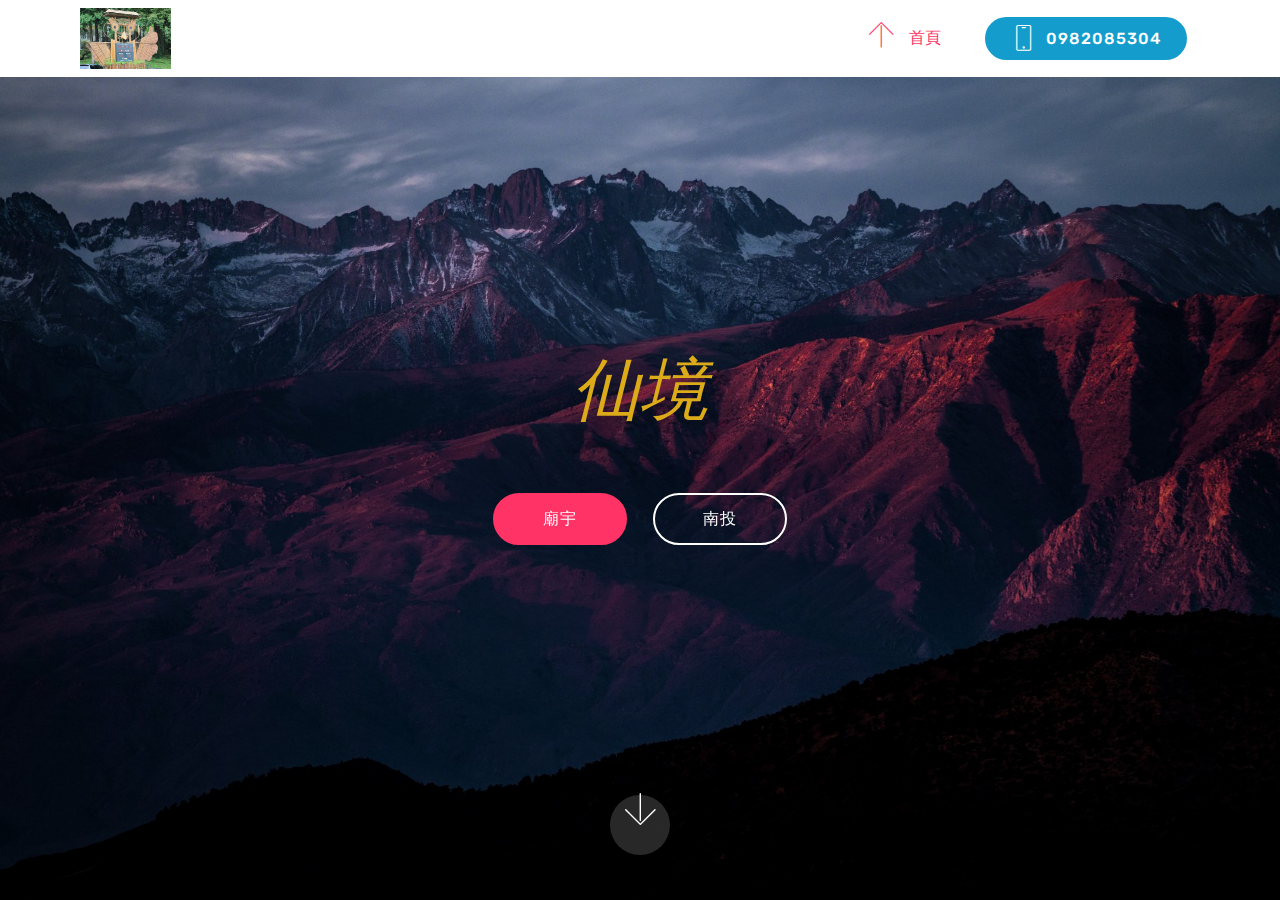
<file: index.html>
<!DOCTYPE html>
<html>
<head>
  <!-- Site made with Mobirise Website Builder v4.3.4, https://mobirise.com -->
  <meta charset="UTF-8">
  <meta http-equiv="X-UA-Compatible" content="IE=edge">
  <meta name="generator" content="Mobirise v4.3.4, mobirise.com">
  <meta name="viewport" content="width=device-width, initial-scale=1">
  <link rel="shortcut icon" href="assets/images/img-456-2736x1824.jpg" type="image/x-icon">
  <meta name="description" content="">
  <title>Home</title>
  <link rel="stylesheet" href="assets/web/assets/mobirise-icons/mobirise-icons.css">
  <link rel="stylesheet" href="assets/tether/tether.min.css">
  <link rel="stylesheet" href="assets/bootstrap/css/bootstrap.min.css">
  <link rel="stylesheet" href="assets/bootstrap/css/bootstrap-grid.min.css">
  <link rel="stylesheet" href="assets/bootstrap/css/bootstrap-reboot.min.css">
  <link rel="stylesheet" href="assets/dropdown/css/style.css">
  <link rel="stylesheet" href="assets/theme/css/style.css">
  <link rel="stylesheet" href="assets/mobirise/css/mbr-additional.css" type="text/css">
  
  
  
</head>
<body>
<section class="menu cid-qy2MyY9JAY" once="menu" id="menu2-p" data-rv-view="201">

    

    <nav class="navbar navbar-expand beta-menu navbar-dropdown align-items-center navbar-fixed-top navbar-toggleable-sm">
        <button class="navbar-toggler navbar-toggler-right" type="button" data-toggle="collapse" data-target="#navbarSupportedContent" aria-controls="navbarSupportedContent" aria-expanded="false" aria-label="Toggle navigation">
            <div class="hamburger">
                <span></span>
                <span></span>
                <span></span>
                <span></span>
            </div>
        </button>
        <div class="menu-logo">
            <div class="navbar-brand">
                <span class="navbar-logo">
                    
                        <img src="assets/images/img-456-2736x1824.jpg" alt="Mobirise" title="" media-simple="true" style="height: 3.8rem;">
                    
                </span>
                
            </div>
        </div>
        <div class="collapse navbar-collapse" id="navbarSupportedContent">
            <ul class="navbar-nav nav-dropdown" data-app-modern-menu="true"><li class="nav-item">
                    <a class="nav-link link text-secondary display-4" href="index.html"><span class="mbri-up mbr-iconfont mbr-iconfont-btn"></span>&nbsp;首頁<br></a>
                </li><li class="nav-item">
                    <a class="nav-link link text-secondary display-4" href="https://mobirise.com"></a>
                </li></ul>
            <div class="navbar-buttons mbr-section-btn"><a class="btn btn-sm btn-primary display-4" href="tel:+1-234-567-8901">
                    <span class="btn-icon mbri-mobile mbr-iconfont mbr-iconfont-btn">
                    </span>0982085304<br></a></div>
        </div>
    </nav>
</section>

<section class="engine"><a href="https://mobirise.co/p">bootstrap navbar</a></section><section class="cid-qFSJJm8l6E mbr-fullscreen mbr-parallax-background" id="header2-18" data-rv-view="203">

    

    

    <div class="container align-center">
        <div class="row justify-content-md-center">
            <div class="mbr-white col-md-10">
                <h1 class="mbr-section-title mbr-bold pb-3 mbr-fonts-style display-1"><span style="font-weight: normal;"><em>仙境</em></span></h1>
                
                <p class="mbr-text pb-3 mbr-fonts-style display-5"></p>
                <div class="mbr-section-btn"><a class="btn btn-md btn-secondary display-4" href="page2.html#header4-1c">廟宇</a>
                    <a class="btn btn-md btn-white-outline display-4" href="page1.html#header3-1d">南投</a></div>
            </div>
        </div>
    </div>
    <div class="mbr-arrow hidden-sm-down" aria-hidden="true">
        <a href="#next">
            <i class="mbri-down mbr-iconfont"></i>
        </a>
    </div>
</section>


  <script src="assets/web/assets/jquery/jquery.min.js"></script>
  <script src="assets/popper/popper.min.js"></script>
  <script src="assets/tether/tether.min.js"></script>
  <script src="assets/bootstrap/js/bootstrap.min.js"></script>
  <script src="assets/smooth-scroll/smooth-scroll.js"></script>
  <script src="assets/dropdown/js/script.min.js"></script>
  <script src="assets/touch-swipe/jquery.touch-swipe.min.js"></script>
  <script src="assets/jarallax/jarallax.min.js"></script>
  <script src="assets/theme/js/script.js"></script>
  
  
</body>
</html>
</file>
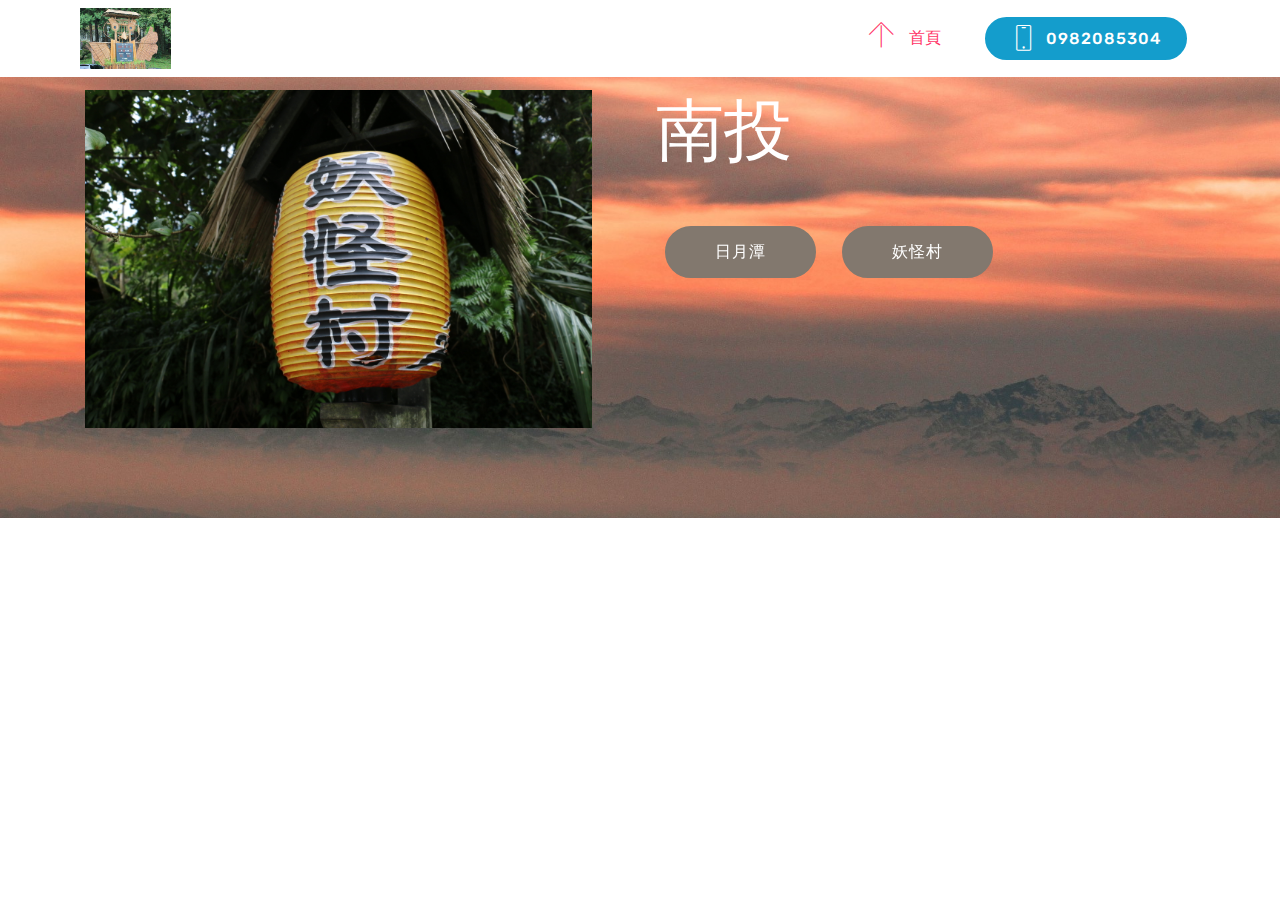
<file: page1.html>
<!DOCTYPE html>
<html>
<head>
  <!-- Site made with Mobirise Website Builder v4.3.4, https://mobirise.com -->
  <meta charset="UTF-8">
  <meta http-equiv="X-UA-Compatible" content="IE=edge">
  <meta name="generator" content="Mobirise v4.3.4, mobirise.com">
  <meta name="viewport" content="width=device-width, initial-scale=1">
  <link rel="shortcut icon" href="assets/images/img-456-2736x1824.jpg" type="image/x-icon">
  <meta name="description" content="Web Page Maker Description">
  <title>Page 1</title>
  <link rel="stylesheet" href="assets/web/assets/mobirise-icons/mobirise-icons.css">
  <link rel="stylesheet" href="assets/tether/tether.min.css">
  <link rel="stylesheet" href="assets/bootstrap/css/bootstrap.min.css">
  <link rel="stylesheet" href="assets/bootstrap/css/bootstrap-grid.min.css">
  <link rel="stylesheet" href="assets/bootstrap/css/bootstrap-reboot.min.css">
  <link rel="stylesheet" href="assets/dropdown/css/style.css">
  <link rel="stylesheet" href="assets/theme/css/style.css">
  <link rel="stylesheet" href="assets/mobirise/css/mbr-additional.css" type="text/css">
  
  
  
</head>
<body>
<section class="menu cid-qy2MyY9JAY" once="menu" id="menu2-19" data-rv-view="206">

    

    <nav class="navbar navbar-expand beta-menu navbar-dropdown align-items-center navbar-fixed-top navbar-toggleable-sm">
        <button class="navbar-toggler navbar-toggler-right" type="button" data-toggle="collapse" data-target="#navbarSupportedContent" aria-controls="navbarSupportedContent" aria-expanded="false" aria-label="Toggle navigation">
            <div class="hamburger">
                <span></span>
                <span></span>
                <span></span>
                <span></span>
            </div>
        </button>
        <div class="menu-logo">
            <div class="navbar-brand">
                <span class="navbar-logo">
                    
                        <img src="assets/images/img-456-2736x1824.jpg" alt="Mobirise" title="" media-simple="true" style="height: 3.8rem;">
                    
                </span>
                
            </div>
        </div>
        <div class="collapse navbar-collapse" id="navbarSupportedContent">
            <ul class="navbar-nav nav-dropdown" data-app-modern-menu="true"><li class="nav-item">
                    <a class="nav-link link text-secondary display-4" href="index.html"><span class="mbri-up mbr-iconfont mbr-iconfont-btn"></span>&nbsp;首頁<br></a>
                </li><li class="nav-item">
                    <a class="nav-link link text-secondary display-4" href="https://mobirise.com"></a>
                </li></ul>
            <div class="navbar-buttons mbr-section-btn"><a class="btn btn-sm btn-primary display-4" href="tel:+1-234-567-8901">
                    <span class="btn-icon mbri-mobile mbr-iconfont mbr-iconfont-btn">
                    </span>0982085304<br></a></div>
        </div>
    </nav>
</section>

<section class="engine"><a href="https://mobirise.co/c">free website maker</a></section><section class="header3 cid-qFTebFIxCg mbr-parallax-background" id="header3-1d" data-rv-view="208">

    

    

    <div class="container">
        <div class="media-container-row">
            <div class="mbr-figure" style="width: 100%;">
                <img src="assets/images/img-459.jpg" alt="Mobirise" title="" media-simple="true">
            </div>

            <div class="media-content">
                <h1 class="mbr-section-title mbr-white pb-3 mbr-fonts-style display-1">
                    南投</h1>
                
                <div class="mbr-section-text mbr-white pb-3 ">
                    <p class="mbr-text mbr-fonts-style display-5"></p>
                </div>
                <div class="mbr-section-btn"><a class="btn btn-md btn-info display-4" href="https://www.sunmoonlake.gov.tw/#1" target="_blank">日月潭</a> <a class="btn btn-md btn-info display-4" href="http://xitou-kuma.okgo.tw/" target="_blank">妖怪村</a></div>
            </div>
        </div>
    </div>

</section>


  <script src="assets/web/assets/jquery/jquery.min.js"></script>
  <script src="assets/popper/popper.min.js"></script>
  <script src="assets/tether/tether.min.js"></script>
  <script src="assets/bootstrap/js/bootstrap.min.js"></script>
  <script src="assets/smooth-scroll/smooth-scroll.js"></script>
  <script src="assets/dropdown/js/script.min.js"></script>
  <script src="assets/touch-swipe/jquery.touch-swipe.min.js"></script>
  <script src="assets/jarallax/jarallax.min.js"></script>
  <script src="assets/theme/js/script.js"></script>
  
  
</body>
</html>
</file>
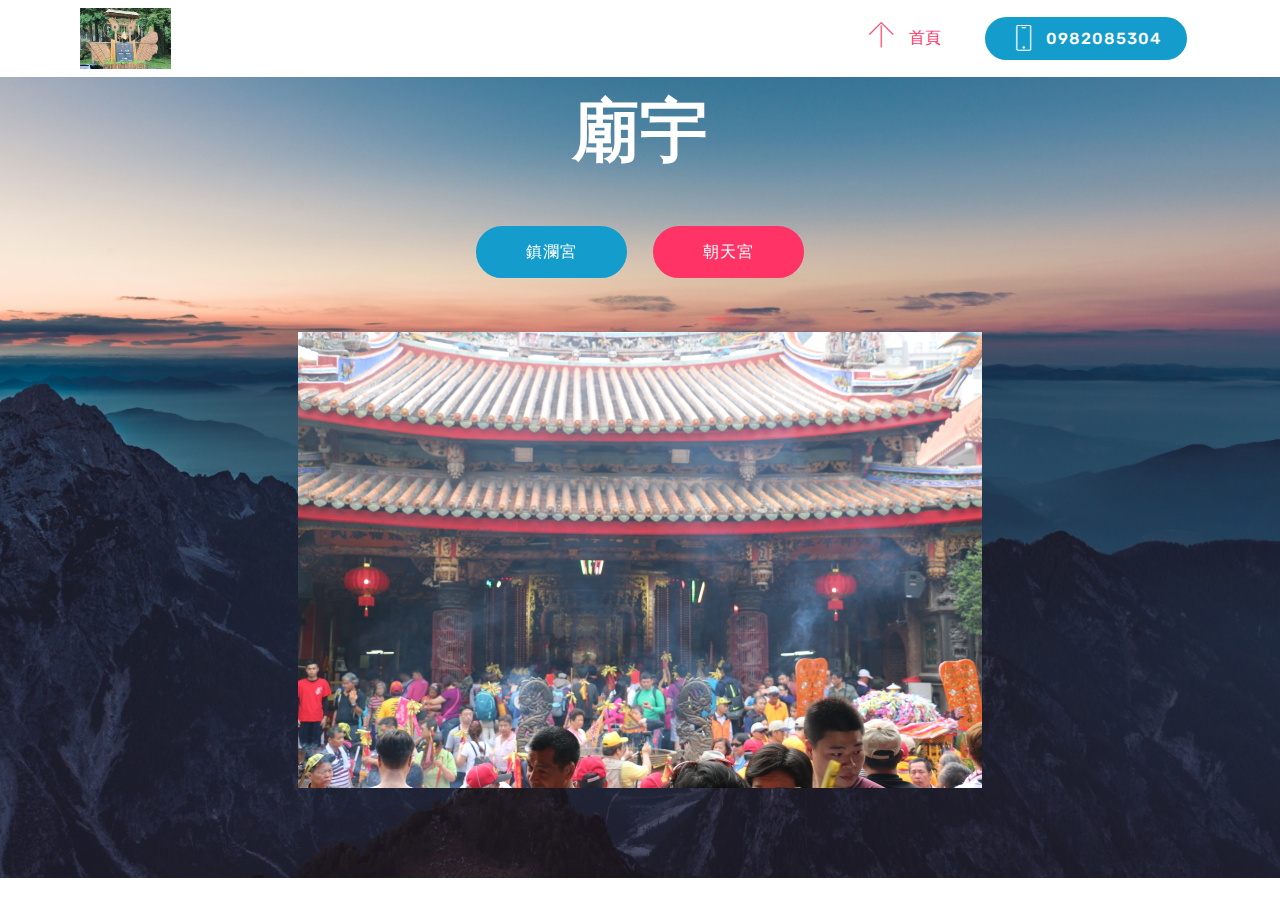
<file: page2.html>
<!DOCTYPE html>
<html>
<head>
  <!-- Site made with Mobirise Website Builder v4.3.4, https://mobirise.com -->
  <meta charset="UTF-8">
  <meta http-equiv="X-UA-Compatible" content="IE=edge">
  <meta name="generator" content="Mobirise v4.3.4, mobirise.com">
  <meta name="viewport" content="width=device-width, initial-scale=1">
  <link rel="shortcut icon" href="assets/images/img-456-2736x1824.jpg" type="image/x-icon">
  <meta name="description" content="Site Builder Description">
  <title>Page 2</title>
  <link rel="stylesheet" href="assets/web/assets/mobirise-icons/mobirise-icons.css">
  <link rel="stylesheet" href="assets/tether/tether.min.css">
  <link rel="stylesheet" href="assets/bootstrap/css/bootstrap.min.css">
  <link rel="stylesheet" href="assets/bootstrap/css/bootstrap-grid.min.css">
  <link rel="stylesheet" href="assets/bootstrap/css/bootstrap-reboot.min.css">
  <link rel="stylesheet" href="assets/dropdown/css/style.css">
  <link rel="stylesheet" href="assets/theme/css/style.css">
  <link rel="stylesheet" href="assets/mobirise/css/mbr-additional.css" type="text/css">
  
  
  
</head>
<body>
<section class="menu cid-qy2MyY9JAY" once="menu" id="menu2-1a" data-rv-view="211">

    

    <nav class="navbar navbar-expand beta-menu navbar-dropdown align-items-center navbar-fixed-top navbar-toggleable-sm">
        <button class="navbar-toggler navbar-toggler-right" type="button" data-toggle="collapse" data-target="#navbarSupportedContent" aria-controls="navbarSupportedContent" aria-expanded="false" aria-label="Toggle navigation">
            <div class="hamburger">
                <span></span>
                <span></span>
                <span></span>
                <span></span>
            </div>
        </button>
        <div class="menu-logo">
            <div class="navbar-brand">
                <span class="navbar-logo">
                    
                        <img src="assets/images/img-456-2736x1824.jpg" alt="Mobirise" title="" media-simple="true" style="height: 3.8rem;">
                    
                </span>
                
            </div>
        </div>
        <div class="collapse navbar-collapse" id="navbarSupportedContent">
            <ul class="navbar-nav nav-dropdown" data-app-modern-menu="true"><li class="nav-item">
                    <a class="nav-link link text-secondary display-4" href="index.html"><span class="mbri-up mbr-iconfont mbr-iconfont-btn"></span>&nbsp;首頁<br></a>
                </li><li class="nav-item">
                    <a class="nav-link link text-secondary display-4" href="https://mobirise.com"></a>
                </li></ul>
            <div class="navbar-buttons mbr-section-btn"><a class="btn btn-sm btn-primary display-4" href="tel:+1-234-567-8901">
                    <span class="btn-icon mbri-mobile mbr-iconfont mbr-iconfont-btn">
                    </span>0982085304<br></a></div>
        </div>
    </nav>
</section>

<section class="engine"><a href="https://mobirise.co/n">bootstrap modal popup</a></section><section class="header4 cid-qFTdIVOPEw mbr-parallax-background" id="header4-1c" data-rv-view="213">

    

    

    <div class="container">
        <div class="row justify-content-md-center">
            <div class="media-content col-md-10">
                <h1 class="mbr-section-title align-center mbr-white pb-3 mbr-bold mbr-fonts-style display-1">
                    廟宇</h1>
                
                <div class="mbr-text align-center mbr-white pb-3">
                    <p class="mbr-text mbr-fonts-style display-5"></p>
                </div>
                <div class="mbr-section-btn align-center"><a class="btn btn-md btn-primary display-4" href="http://www.dajiamazu.org.tw/">鎮瀾宮</a>
                    <a class="btn btn-md btn-secondary display-4" href="http://matsu.org.tw/">朝天宮</a></div>
            </div>
        
            <div class="mbr-figure pt-5" style="width: 60%;">
                <img src="assets/images/img-595.jpg" alt="Mobirise" title="" media-simple="true">
            </div>
        </div>
    </div>
</section>


  <script src="assets/web/assets/jquery/jquery.min.js"></script>
  <script src="assets/popper/popper.min.js"></script>
  <script src="assets/tether/tether.min.js"></script>
  <script src="assets/bootstrap/js/bootstrap.min.js"></script>
  <script src="assets/smooth-scroll/smooth-scroll.js"></script>
  <script src="assets/dropdown/js/script.min.js"></script>
  <script src="assets/touch-swipe/jquery.touch-swipe.min.js"></script>
  <script src="assets/jarallax/jarallax.min.js"></script>
  <script src="assets/theme/js/script.js"></script>
  
  
</body>
</html>
</file>
<file: assets/web/assets/mobirise-icons/mobirise-icons.css>
@font-face {
  font-family: 'MobiriseIcons';
  src:  url('mobirise-icons.eot?spat4u');
  src:  url('mobirise-icons.eot?spat4u#iefix') format('embedded-opentype'),
    url('mobirise-icons.ttf?spat4u') format('truetype'),
    url('mobirise-icons.woff?spat4u') format('woff'),
    url('mobirise-icons.svg?spat4u#MobiriseIcons') format('svg');
  font-weight: normal;
  font-style: normal;
}

[class^="mbri-"], [class*=" mbri-"] {
  /* use !important to prevent issues with browser extensions that change fonts */
  font-family: MobiriseIcons !important;
  speak: none;
  font-style: normal;
  font-weight: normal;
  font-variant: normal;
  text-transform: none;
  line-height: 1;

  /* Better Font Rendering =========== */
  -webkit-font-smoothing: antialiased;
  -moz-osx-font-smoothing: grayscale;
}

.mbri-add-submenu:before {
  content: "\e900";
}
.mbri-alert:before {
  content: "\e901";
}
.mbri-align-center:before {
  content: "\e902";
}
.mbri-align-justify:before {
  content: "\e903";
}
.mbri-align-left:before {
  content: "\e904";
}
.mbri-align-right:before {
  content: "\e905";
}
.mbri-android:before {
  content: "\e906";
}
.mbri-apple:before {
  content: "\e907";
}
.mbri-arrow-down:before {
  content: "\e908";
}
.mbri-arrow-next:before {
  content: "\e909";
}
.mbri-arrow-prev:before {
  content: "\e90a";
}
.mbri-arrow-up:before {
  content: "\e90b";
}
.mbri-bold:before {
  content: "\e90c";
}
.mbri-bookmark:before {
  content: "\e90d";
}
.mbri-bootstrap:before {
  content: "\e90e";
}
.mbri-briefcase:before {
  content: "\e90f";
}
.mbri-browse:before {
  content: "\e910";
}
.mbri-bulleted-list:before {
  content: "\e911";
}
.mbri-calendar:before {
  content: "\e912";
}
.mbri-camera:before {
  content: "\e913";
}
.mbri-cart-add:before {
  content: "\e914";
}
.mbri-cart-full:before {
  content: "\e915";
}
.mbri-cash:before {
  content: "\e916";
}
.mbri-change-style:before {
  content: "\e917";
}
.mbri-chat:before {
  content: "\e918";
}
.mbri-clock:before {
  content: "\e919";
}
.mbri-close:before {
  content: "\e91a";
}
.mbri-cloud:before {
  content: "\e91b";
}
.mbri-code:before {
  content: "\e91c";
}
.mbri-contact-form:before {
  content: "\e91d";
}
.mbri-credit-card:before {
  content: "\e91e";
}
.mbri-cursor-click:before {
  content: "\e91f";
}
.mbri-cust-feedback:before {
  content: "\e920";
}
.mbri-database:before {
  content: "\e921";
}
.mbri-delivery:before {
  content: "\e922";
}
.mbri-desktop:before {
  content: "\e923";
}
.mbri-devices:before {
  content: "\e924";
}
.mbri-down:before {
  content: "\e925";
}
.mbri-download:before {
  content: "\e989";
}
.mbri-drag-n-drop:before {
  content: "\e927";
}
.mbri-drag-n-drop2:before {
  content: "\e928";
}
.mbri-edit:before {
  content: "\e929";
}
.mbri-edit2:before {
  content: "\e92a";
}
.mbri-error:before {
  content: "\e92b";
}
.mbri-extension:before {
  content: "\e92c";
}
.mbri-features:before {
  content: "\e92d";
}
.mbri-file:before {
  content: "\e92e";
}
.mbri-flag:before {
  content: "\e92f";
}
.mbri-folder:before {
  content: "\e930";
}
.mbri-gift:before {
  content: "\e931";
}
.mbri-github:before {
  content: "\e932";
}
.mbri-globe:before {
  content: "\e933";
}
.mbri-globe-2:before {
  content: "\e934";
}
.mbri-growing-chart:before {
  content: "\e935";
}
.mbri-hearth:before {
  content: "\e936";
}
.mbri-help:before {
  content: "\e937";
}
.mbri-home:before {
  content: "\e938";
}
.mbri-hot-cup:before {
  content: "\e939";
}
.mbri-idea:before {
  content: "\e93a";
}
.mbri-image-gallery:before {
  content: "\e93b";
}
.mbri-image-slider:before {
  content: "\e93c";
}
.mbri-info:before {
  content: "\e93d";
}
.mbri-italic:before {
  content: "\e93e";
}
.mbri-key:before {
  content: "\e93f";
}
.mbri-laptop:before {
  content: "\e940";
}
.mbri-layers:before {
  content: "\e941";
}
.mbri-left-right:before {
  content: "\e942";
}
.mbri-left:before {
  content: "\e943";
}
.mbri-letter:before {
  content: "\e944";
}
.mbri-like:before {
  content: "\e945";
}
.mbri-link:before {
  content: "\e946";
}
.mbri-lock:before {
  content: "\e947";
}
.mbri-login:before {
  content: "\e948";
}
.mbri-logout:before {
  content: "\e949";
}
.mbri-magic-stick:before {
  content: "\e94a";
}
.mbri-map-pin:before {
  content: "\e94b";
}
.mbri-menu:before {
  content: "\e94c";
}
.mbri-mobile:before {
  content: "\e94d";
}
.mbri-mobile2:before {
  content: "\e94e";
}
.mbri-mobirise:before {
  content: "\e94f";
}
.mbri-more-horizontal:before {
  content: "\e950";
}
.mbri-more-vertical:before {
  content: "\e951";
}
.mbri-music:before {
  content: "\e952";
}
.mbri-new-file:before {
  content: "\e953";
}
.mbri-numbered-list:before {
  content: "\e954";
}
.mbri-opened-folder:before {
  content: "\e955";
}
.mbri-pages:before {
  content: "\e956";
}
.mbri-paper-plane:before {
  content: "\e957";
}
.mbri-paperclip:before {
  content: "\e958";
}
.mbri-photo:before {
  content: "\e959";
}
.mbri-photos:before {
  content: "\e95a";
}
.mbri-pin:before {
  content: "\e95b";
}
.mbri-play:before {
  content: "\e95c";
}
.mbri-plus:before {
  content: "\e95d";
}
.mbri-preview:before {
  content: "\e95e";
}
.mbri-print:before {
  content: "\e95f";
}
.mbri-protect:before {
  content: "\e960";
}
.mbri-question:before {
  content: "\e961";
}
.mbri-quote-left:before {
  content: "\e962";
}
.mbri-quote-right:before {
  content: "\e963";
}
.mbri-refresh:before {
  content: "\e964";
}
.mbri-responsive:before {
  content: "\e965";
}
.mbri-right:before {
  content: "\e966";
}
.mbri-rocket:before {
  content: "\e967";
}
.mbri-sad-face:before {
  content: "\e968";
}
.mbri-sale:before {
  content: "\e969";
}
.mbri-save:before {
  content: "\e96a";
}
.mbri-search:before {
  content: "\e96b";
}
.mbri-setting:before {
  content: "\e96c";
}
.mbri-setting2:before {
  content: "\e96d";
}
.mbri-setting3:before {
  content: "\e96e";
}
.mbri-share:before {
  content: "\e96f";
}
.mbri-shopping-bag:before {
  content: "\e970";
}
.mbri-shopping-basket:before {
  content: "\e971";
}
.mbri-shopping-cart:before {
  content: "\e972";
}
.mbri-sites:before {
  content: "\e973";
}
.mbri-smile-face:before {
  content: "\e974";
}
.mbri-speed:before {
  content: "\e975";
}
.mbri-star:before {
  content: "\e976";
}
.mbri-success:before {
  content: "\e977";
}
.mbri-sun:before {
  content: "\e978";
}
.mbri-sun2:before {
  content: "\e979";
}
.mbri-tablet:before {
  content: "\e97a";
}
.mbri-tablet-vertical:before {
  content: "\e97b";
}
.mbri-target:before {
  content: "\e97c";
}
.mbri-timer:before {
  content: "\e97d";
}
.mbri-to-ftp:before {
  content: "\e97e";
}
.mbri-to-local-drive:before {
  content: "\e97f";
}
.mbri-touch-swipe:before {
  content: "\e980";
}
.mbri-touch:before {
  content: "\e981";
}
.mbri-trash:before {
  content: "\e982";
}
.mbri-underline:before {
  content: "\e983";
}
.mbri-unlink:before {
  content: "\e984";
}
.mbri-unlock:before {
  content: "\e985";
}
.mbri-up-down:before {
  content: "\e986";
}
.mbri-up:before {
  content: "\e987";
}
.mbri-update:before {
  content: "\e988";
}
.mbri-upload:before {
 content: "\e926"; 
}
.mbri-user:before {
  content: "\e98a";
}
.mbri-user2:before {
  content: "\e98b";
}
.mbri-users:before {
  content: "\e98c";
}
.mbri-video:before {
  content: "\e98d";
}
.mbri-video-play:before {
  content: "\e98e";
}
.mbri-watch:before {
  content: "\e98f";
}
.mbri-website-theme:before {
  content: "\e990";
}
.mbri-wifi:before {
  content: "\e991";
}
.mbri-windows:before {
  content: "\e992";
}
.mbri-zoom-out:before {
  content: "\e993";
}
.mbri-redo:before {
  content: "\e994";
}
.mbri-undo:before {
  content: "\e995";
}
</file>
<file: assets/dropdown/css/style.css>
.navbar-dropdown {
  left: 0;
  padding: 0;
  position: absolute;
  right: 0;
  top: 0;
  transition: all 0.45s ease;
  z-index: 1030;
  background: #282828; }
  .navbar-dropdown .navbar-logo {
    margin-right: 0.8rem;
    transition: margin 0.3s ease-in-out;
    vertical-align: middle; }
    .navbar-dropdown .navbar-logo img {
      height: 3.125rem;
      transition: all 0.3s ease-in-out; }
    .navbar-dropdown .navbar-logo.mbr-iconfont {
      font-size: 3.125rem;
      line-height: 3.125rem; }
  .navbar-dropdown .navbar-caption {
    font-weight: 700;
    white-space: normal;
    vertical-align: -4px;
    line-height: 3.125rem !important; }
    .navbar-dropdown .navbar-caption, .navbar-dropdown .navbar-caption:hover {
      color: inherit;
      text-decoration: none; }
  .navbar-dropdown .mbr-iconfont + .navbar-caption {
    vertical-align: -1px; }
  .navbar-dropdown.navbar-fixed-top {
    position: fixed; }
  .navbar-dropdown .navbar-brand span {
    vertical-align: -4px; }
  .navbar-dropdown.bg-color.transparent {
    background: none; }
  .navbar-dropdown.navbar-short .navbar-brand {
    padding: 0.625rem 0; }
    .navbar-dropdown.navbar-short .navbar-brand span {
      vertical-align: -1px; }
  .navbar-dropdown.navbar-short .navbar-caption {
    line-height: 2.375rem !important;
    vertical-align: -2px; }
  .navbar-dropdown.navbar-short .navbar-logo {
    margin-right: 0.5rem; }
    .navbar-dropdown.navbar-short .navbar-logo img {
      height: 2.375rem; }
    .navbar-dropdown.navbar-short .navbar-logo.mbr-iconfont {
      font-size: 2.375rem;
      line-height: 2.375rem; }
  .navbar-dropdown.navbar-short .mbr-table-cell {
    height: 3.625rem; }
  .navbar-dropdown .navbar-close {
    left: 0.6875rem;
    position: fixed;
    top: 0.75rem;
    z-index: 1000; }
  .navbar-dropdown .hamburger-icon {
    content: "";
    display: inline-block;
    vertical-align: middle;
    width: 16px;
    -webkit-box-shadow: 0 -6px 0 1px #282828,0 0 0 1px #282828,0 6px 0 1px #282828;
    -moz-box-shadow: 0 -6px 0 1px #282828,0 0 0 1px #282828,0 6px 0 1px #282828;
    box-shadow: 0 -6px 0 1px #282828,0 0 0 1px #282828,0 6px 0 1px #282828; }

.dropdown-menu .dropdown-toggle[data-toggle="dropdown-submenu"]::after {
  border-bottom: 0.35em solid transparent;
  border-left: 0.35em solid;
  border-right: 0;
  border-top: 0.35em solid transparent;
  margin-left: 0.3rem; }

.dropdown-menu .dropdown-item:focus {
  outline: 0; }

.nav-dropdown {
  font-size: 0.75rem;
  font-weight: 500;
  height: auto !important; }
  .nav-dropdown .nav-btn {
    padding-left: 1rem; }
  .nav-dropdown .link {
    margin: .667em 1.667em;
    font-weight: 500;
    padding: 0;
    transition: color .2s ease-in-out; }
    .nav-dropdown .link.dropdown-toggle {
      margin-right: 2.583em; }
      .nav-dropdown .link.dropdown-toggle::after {
        margin-left: .25rem;
        border-top: 0.35em solid;
        border-right: 0.35em solid transparent;
        border-left: 0.35em solid transparent;
        border-bottom: 0; }
      .nav-dropdown .link.dropdown-toggle[aria-expanded="true"] {
        margin: 0;
        padding: 0.667em 3.263em  0.667em 1.667em; }
  .nav-dropdown .link::after,
  .nav-dropdown .dropdown-item::after {
    color: inherit; }
  .nav-dropdown .btn {
    font-size: 0.75rem;
    font-weight: 700;
    letter-spacing: 0;
    margin-bottom: 0;
    padding-left: 1.25rem;
    padding-right: 1.25rem; }
  .nav-dropdown .dropdown-menu {
    border-radius: 0;
    border: 0;
    left: 0;
    margin: 0;
    padding-bottom: 1.25rem;
    padding-top: 1.25rem;
    position: relative; }
  .nav-dropdown .dropdown-submenu {
    margin-left: 0.125rem;
    top: 0; }
  .nav-dropdown .dropdown-item {
    font-weight: 500;
    line-height: 2;
    padding: 0.3846em 4.615em 0.3846em 1.5385em;
    position: relative;
    transition: color .2s ease-in-out, background-color .2s ease-in-out; }
    .nav-dropdown .dropdown-item::after {
      margin-top: -0.3077em;
      position: absolute;
      right: 1.1538em;
      top: 50%; }
    .nav-dropdown .dropdown-item:focus, .nav-dropdown .dropdown-item:hover {
      background: none; }

@media (max-width: 767px) {
  .nav-dropdown.navbar-toggleable-sm {
    bottom: 0;
    display: none;
    left: 0;
    overflow-x: hidden;
    position: fixed;
    top: 0;
    transform: translateX(-100%);
    -ms-transform: translateX(-100%);
    -webkit-transform: translateX(-100%);
    width: 18.75rem;
    z-index: 999; } }
.nav-dropdown.navbar-toggleable-xl {
  bottom: 0;
  display: none;
  left: 0;
  overflow-x: hidden;
  position: fixed;
  top: 0;
  transform: translateX(-100%);
  -ms-transform: translateX(-100%);
  -webkit-transform: translateX(-100%);
  width: 18.75rem;
  z-index: 999; }

.nav-dropdown-sm {
  display: block !important;
  overflow-x: hidden;
  overflow: auto;
  padding-top: 3.875rem; }
  .nav-dropdown-sm::after {
    content: "";
    display: block;
    height: 3rem;
    width: 100%; }
  .nav-dropdown-sm.collapse.in ~ .navbar-close {
    display: block !important; }
  .nav-dropdown-sm.collapsing, .nav-dropdown-sm.collapse.in {
    transform: translateX(0);
    -ms-transform: translateX(0);
    -webkit-transform: translateX(0);
    transition: all 0.25s ease-out;
    -webkit-transition: all 0.25s ease-out;
    background: #282828; }
  .nav-dropdown-sm.collapsing[aria-expanded="false"] {
    transform: translateX(-100%);
    -ms-transform: translateX(-100%);
    -webkit-transform: translateX(-100%); }
  .nav-dropdown-sm .nav-item {
    display: block;
    margin-left: 0 !important;
    padding-left: 0; }
  .nav-dropdown-sm .link,
  .nav-dropdown-sm .dropdown-item {
    border-top: 1px dotted rgba(255, 255, 255, 0.1);
    font-size: 0.8125rem;
    line-height: 1.6;
    margin: 0 !important;
    padding: 0.875rem 2.4rem 0.875rem 1.5625rem !important;
    position: relative;
    white-space: normal; }
    .nav-dropdown-sm .link:focus, .nav-dropdown-sm .link:hover,
    .nav-dropdown-sm .dropdown-item:focus,
    .nav-dropdown-sm .dropdown-item:hover {
      background: rgba(0, 0, 0, 0.2) !important;
      color: #c0a375; }
  .nav-dropdown-sm .nav-btn {
    position: relative;
    padding: 1.5625rem 1.5625rem 0 1.5625rem; }
    .nav-dropdown-sm .nav-btn::before {
      border-top: 1px dotted rgba(255, 255, 255, 0.1);
      content: "";
      left: 0;
      position: absolute;
      top: 0;
      width: 100%; }
    .nav-dropdown-sm .nav-btn + .nav-btn {
      padding-top: 0.625rem; }
      .nav-dropdown-sm .nav-btn + .nav-btn::before {
        display: none; }
  .nav-dropdown-sm .btn {
    padding: 0.625rem 0; }
  .nav-dropdown-sm .dropdown-toggle[data-toggle="dropdown-submenu"]::after {
    margin-left: .25rem;
    border-top: 0.35em solid;
    border-right: 0.35em solid transparent;
    border-left: 0.35em solid transparent;
    border-bottom: 0; }
  .nav-dropdown-sm .dropdown-toggle[data-toggle="dropdown-submenu"][aria-expanded="true"]::after {
    border-top: 0;
    border-right: 0.35em solid transparent;
    border-left: 0.35em solid transparent;
    border-bottom: 0.35em solid; }
  .nav-dropdown-sm .dropdown-menu {
    margin: 0;
    padding: 0;
    position: relative;
    top: 0;
    left: 0;
    width: 100%;
    border: 0;
    float: none;
    border-radius: 0;
    background: none; }
  .nav-dropdown-sm .dropdown-submenu {
    left: 100%;
    margin-left: 0.125rem;
    margin-top: -1.25rem;
    top: 0; }

.navbar-toggleable-sm .nav-dropdown .dropdown-menu {
  position: absolute; }

.navbar-toggleable-sm .nav-dropdown .dropdown-submenu {
  left: 100%;
  margin-left: 0.125rem;
  margin-top: -1.25rem;
  top: 0; }

.navbar-toggleable-sm.opened .nav-dropdown .dropdown-menu {
  position: relative; }

.navbar-toggleable-sm.opened .nav-dropdown .dropdown-submenu {
  left: 0;
  margin-left: 00rem;
  margin-top: 0rem;
  top: 0; }

.is-builder .nav-dropdown.collapsing {
  transition: none !important; }

/*# sourceMappingURL=style.css.map */
</file>
<file: assets/theme/css/style.css>
/*!
 * Mobirise v4 theme (https://mobirise.com/)
 * Copyright 2017 Mobirise
 */
section {
  background-color: #eeeeee; }

section,
.container,
.container-fluid {
  position: relative;
  word-wrap: break-word; }

a.mbr-iconfont:hover {
  text-decoration: none; }

.article .lead p, .article .lead ul, .article .lead ol, .article .lead pre, .article .lead blockquote {
  margin-bottom: 0; }

a {
  font-style: normal;
  font-weight: 400;
  cursor: pointer; }
  a, a:hover {
    text-decoration: none; }

figure {
  margin-bottom: 0; }

body {
  color: #232323; }

h1, h2, h3, h4, h5, h6,
.h1, .h2, .h3, .h4, .h5, .h6,
.display-1, .display-2, .display-3, .display-4 {
  line-height: 1;
  word-break: break-word;
  word-wrap: break-word; }

b, strong {
  font-weight: bold; }

blockquote {
  padding: 10px 0 10px 20px;
  position: relative;
  border-left: 2px solid;
  border-color: #ff3366; }

input:-webkit-autofill, input:-webkit-autofill:hover, input:-webkit-autofill:focus, input:-webkit-autofill:active {
  transition-delay: 9999s;
  transition-property: background-color, color; }

textarea[type="hidden"] {
  display: none; }

body {
  position: relative; }

section {
  background-position: 50% 50%;
  background-repeat: no-repeat;
  background-size: cover; }
  section .mbr-background-video,
  section .mbr-background-video-preview {
    position: absolute;
    bottom: 0;
    left: 0;
    right: 0;
    top: 0; }

.hidden {
  visibility: hidden; }

.mbr-z-index20 {
  z-index: 20; }

/*! Base colors */
.mbr-white {
  color: #ffffff; }

.mbr-black {
  color: #000000; }

.mbr-bg-white {
  background-color: #ffffff; }

.mbr-bg-black {
  background-color: #000000; }

/*! Text-aligns */
.align-left {
  text-align: left; }

.align-center {
  text-align: center; }

.align-right {
  text-align: right; }

@media (max-width: 767px) {
  .align-left, .align-center, .align-right, .mbr-section-btn, .mbr-section-title {
    text-align: center; } }
/*! Font-weight  */
.mbr-light {
  font-weight: 300; }

.mbr-regular {
  font-weight: 400; }

.mbr-semibold {
  font-weight: 500; }

.mbr-bold {
  font-weight: 700; }

/*! Media  */
.media-size-item {
  -webkit-flex: 1 1 auto;
  -moz-flex: 1 1 auto;
  -ms-flex: 1 1 auto;
  -o-flex: 1 1 auto;
  flex: 1 1 auto; }

.media-content {
  -webkit-flex-basis: 100%;
  flex-basis: 100%; }

.media-container-row {
  display: -ms-flexbox;
  display: -webkit-flex;
  display: flex;
  -webkit-flex-direction: row;
  -ms-flex-direction: row;
  flex-direction: row;
  -webkit-flex-wrap: wrap;
  -ms-flex-wrap: wrap;
  flex-wrap: wrap;
  -webkit-justify-content: center;
  -ms-flex-pack: center;
  justify-content: center;
  -webkit-align-content: center;
  -ms-flex-line-pack: center;
  align-content: center;
  -webkit-align-items: start;
  -ms-flex-align: start;
  align-items: start; }
  .media-container-row .media-size-item {
    width: 400px; }

.media-container-column {
  display: -ms-flexbox;
  display: -webkit-flex;
  display: flex;
  -webkit-flex-direction: column;
  -ms-flex-direction: column;
  flex-direction: column;
  -webkit-flex-wrap: wrap;
  -ms-flex-wrap: wrap;
  flex-wrap: wrap;
  -webkit-justify-content: center;
  -ms-flex-pack: center;
  justify-content: center;
  -webkit-align-content: center;
  -ms-flex-line-pack: center;
  align-content: center;
  -webkit-align-items: stretch;
  -ms-flex-align: stretch;
  align-items: stretch; }
  .media-container-column > * {
    width: 100%; }

@media (min-width: 992px) {
  .media-container-row {
    -webkit-flex-wrap: nowrap;
    -ms-flex-wrap: nowrap;
    flex-wrap: nowrap; } }
figure {
  overflow: hidden; }

figure[mbr-media-size] {
  transition: width 0.1s; }

.mbr-figure img, .mbr-figure iframe {
  display: block;
  width: 100%; }

.card {
  background-color: transparent;
  border: none; }

.card-img {
  text-align: center;
  flex-shrink: 0; }

.media {
  max-width: 100%;
  margin: 0 auto; }

.mbr-figure {
  -ms-flex-item-align: center;
  -ms-grid-row-align: center;
  -webkit-align-self: center;
  align-self: center; }

.media-container > div {
  max-width: 100%; }

.mbr-figure img, .card-img img {
  width: 100%; }

@media (max-width: 991px) {
  .media-size-item {
    width: auto !important; }

  .media {
    width: auto; }

  .mbr-figure {
    width: 100% !important; } }
/*! Buttons */
.mbr-section-btn {
  margin-left: -.25rem;
  margin-right: -.25rem;
  font-size: 0; }

nav .mbr-section-btn {
  margin-left: 0rem;
  margin-right: 0rem; }

/*! Btn icon margin */
.btn .mbr-iconfont, .btn.btn-sm .mbr-iconfont {
  cursor: pointer;
  margin-right: 0.5rem; }

.btn.btn-md .mbr-iconfont, .btn.btn-md .mbr-iconfont {
  margin-right: 0.8rem; }

.mbr-regular {
  font-weight: 400; }

.mbr-semibold {
  font-weight: 500; }

.mbr-bold {
  font-weight: 700; }

[type="submit"] {
  -webkit-appearance: none; }

/*! Full-screen */
.mbr-fullscreen .mbr-overlay {
  min-height: 100vh; }

.mbr-fullscreen {
  display: flex;
  display: -webkit-flex;
  display: -moz-flex;
  display: -ms-flex;
  display: -o-flex;
  align-items: center;
  -webkit-align-items: center;
  min-height: 100vh;
  padding-top: 3rem;
  padding-bottom: 3rem; }

/*! Map */
.map {
  height: 25rem;
  position: relative; }
  .map iframe {
    width: 100%;
    height: 100%; }

/* Form */
.form-asterisk {
  font-family: initial;
  position: absolute;
  top: -2px;
  font-weight: normal; }

/*! Scroll to top arrow */
.mbr-arrow-up {
  bottom: 25px;
  right: 90px;
  position: fixed;
  text-align: right;
  z-index: 5000;
  color: #ffffff;
  font-size: 32px;
  transform: rotate(180deg);
  -webkit-transform: rotate(180deg); }

.mbr-arrow-up a {
  background: rgba(0, 0, 0, 0.2);
  border-radius: 3px;
  color: #fff;
  display: inline-block;
  height: 60px;
  width: 60px;
  outline-style: none !important;
  position: relative;
  text-decoration: none;
  transition: all .3s ease-in-out;
  cursor: pointer;
  text-align: center; }
  .mbr-arrow-up a:hover {
    background-color: rgba(0, 0, 0, 0.4); }
  .mbr-arrow-up a i {
    line-height: 60px; }

.mbr-arrow-up-icon {
  display: block;
  color: #fff; }

.mbr-arrow-up-icon::before {
  content: "\203a";
  display: inline-block;
  font-family: serif;
  font-size: 32px;
  line-height: 1;
  font-style: normal;
  position: relative;
  top: 6px;
  left: -4px;
  -webkit-transform: rotate(-90deg);
  transform: rotate(-90deg); }

/*! Arrow Down */
.mbr-arrow {
  position: absolute;
  bottom: 45px;
  left: 50%;
  width: 60px;
  height: 60px;
  cursor: pointer;
  background-color: rgba(80, 80, 80, 0.5);
  border-radius: 50%;
  -webkit-transform: translateX(-50%);
  transform: translateX(-50%); }
  .mbr-arrow > a {
    display: inline-block;
    text-decoration: none;
    outline-style: none;
    -webkit-animation: arrowdown 1.7s ease-in-out infinite;
    animation: arrowdown 1.7s ease-in-out infinite; }
    .mbr-arrow > a > i {
      position: absolute;
      top: -2px;
      left: 15px;
      font-size: 2rem; }

@keyframes arrowdown {
  0% {
    transform: translateY(0px);
    -webkit-transform: translateY(0px); }
  50% {
    transform: translateY(-5px);
    -webkit-transform: translateY(-5px); }
  100% {
    transform: translateY(0px);
    -webkit-transform: translateY(0px); } }
@-webkit-keyframes arrowdown {
  0% {
    transform: translateY(0px);
    -webkit-transform: translateY(0px); }
  50% {
    transform: translateY(-5px);
    -webkit-transform: translateY(-5px); }
  100% {
    transform: translateY(0px);
    -webkit-transform: translateY(0px); } }
@media (max-width: 500px) {
  .mbr-arrow-up {
    left: 50%;
    right: auto;
    transform: translateX(-50%) rotate(180deg);
    -webkit-transform: translateX(-50%) rotate(180deg); } }
/*Gradients animation*/
@keyframes gradient-animation {
  from {
    background-position: 0% 100%;
    animation-timing-function: ease-in-out; }
  to {
    background-position: 100% 0%;
    animation-timing-function: ease-in-out; } }
@-webkit-keyframes gradient-animation {
  from {
    background-position: 0% 100%;
    animation-timing-function: ease-in-out; }
  to {
    background-position: 100% 0%;
    animation-timing-function: ease-in-out; } }
.bg-gradient {
  background-size: 200% 200%;
  animation: gradient-animation 5s infinite alternate;
  -webkit-animation: gradient-animation 5s infinite alternate; }

.menu .navbar-brand {
  display: -webkit-flex; }
  .menu .navbar-brand span {
    display: flex;
    display: -webkit-flex; }
  .menu .navbar-brand .navbar-caption-wrap {
    display: -webkit-flex; }
  .menu .navbar-brand .navbar-logo img {
    display: -webkit-flex; }
@media (min-width: 768px) and (max-width: 991px) {
  .menu .navbar-toggleable-sm .navbar-nav {
    display: -webkit-box;
    display: -webkit-flex;
    display: -ms-flexbox; } }
@media (min-width: 992px) {
  .menu .navbar-nav.nav-dropdown {
    display: -webkit-flex; }
  .menu .navbar-toggleable-sm .navbar-collapse {
    display: -webkit-flex !important; } }

/*# sourceMappingURL=style.css.map */
.engine {
	position: absolute;
	text-indent: -2400px;
	text-align: center;
	padding: 0;
	top: 0;
	left: -2400px;
}
</file>
<file: assets/mobirise/css/mbr-additional.css>
@import url(https://fonts.googleapis.com/css?family=Rubik:300,300i,400,400i,500,500i,700,700i,900,900i);





body {
  font-style: normal;
  line-height: 1.5;
}
.mbr-section-title {
  font-style: normal;
  line-height: 1.2;
}
.mbr-section-subtitle {
  line-height: 1.3;
}
.mbr-text {
  font-style: normal;
  line-height: 1.6;
}
.display-1 {
  font-family: 'Rubik', sans-serif;
  font-size: 4.25rem;
}
.display-1 > .mbr-iconfont {
  font-size: 6.8rem;
}
.display-2 {
  font-family: 'Rubik', sans-serif;
  font-size: 3rem;
}
.display-2 > .mbr-iconfont {
  font-size: 4.8rem;
}
.display-4 {
  font-family: 'Rubik', sans-serif;
  font-size: 1rem;
}
.display-4 > .mbr-iconfont {
  font-size: 1.6rem;
}
.display-5 {
  font-family: 'Rubik', sans-serif;
  font-size: 1.5rem;
}
.display-5 > .mbr-iconfont {
  font-size: 2.4rem;
}
.display-7 {
  font-family: 'Rubik', sans-serif;
  font-size: 1rem;
}
.display-7 > .mbr-iconfont {
  font-size: 1.6rem;
}
/* ---- Fluid typography for mobile devices ---- */
/* 1.4 - font scale ratio ( bootstrap == 1.42857 ) */
/* 100vw - current viewport width */
/* (48 - 20)  48 == 48rem == 768px, 20 == 20rem == 320px(minimal supported viewport) */
/* 0.65 - min scale variable, may vary */
@media (max-width: 768px) {
  .display-1 {
    font-size: 3.4rem;
    font-size: calc( 2.1374999999999997rem + (4.25 - 2.1374999999999997) * ((100vw - 20rem) / (48 - 20)));
    line-height: calc( 1.4 * (2.1374999999999997rem + (4.25 - 2.1374999999999997) * ((100vw - 20rem) / (48 - 20))));
  }
  .display-2 {
    font-size: 2.4rem;
    font-size: calc( 1.7rem + (3 - 1.7) * ((100vw - 20rem) / (48 - 20)));
    line-height: calc( 1.4 * (1.7rem + (3 - 1.7) * ((100vw - 20rem) / (48 - 20))));
  }
  .display-4 {
    font-size: 0.8rem;
    font-size: calc( 1rem + (1 - 1) * ((100vw - 20rem) / (48 - 20)));
    line-height: calc( 1.4 * (1rem + (1 - 1) * ((100vw - 20rem) / (48 - 20))));
  }
  .display-5 {
    font-size: 1.2rem;
    font-size: calc( 1.175rem + (1.5 - 1.175) * ((100vw - 20rem) / (48 - 20)));
    line-height: calc( 1.4 * (1.175rem + (1.5 - 1.175) * ((100vw - 20rem) / (48 - 20))));
  }
}
/* Buttons */
.btn {
  font-weight: 500;
  border-width: 2px;
  font-style: normal;
  letter-spacing: 1px;
  margin: .4rem .8rem;
  white-space: normal;
  -webkit-transition: all 0.3s ease-in-out;
  -moz-transition: all 0.3s ease-in-out;
  transition: all 0.3s ease-in-out;
  padding: 1rem 3rem;
  border-radius: 3px;
  display: inline-flex;
  align-items: center;
  justify-content: center;
  word-break: break-word;
}
.btn-sm {
  font-weight: 500;
  letter-spacing: 1px;
  -webkit-transition: all 0.3s ease-in-out;
  -moz-transition: all 0.3s ease-in-out;
  transition: all 0.3s ease-in-out;
  padding: 0.6rem 1.5rem;
  border-radius: 3px;
}
.btn-md {
  font-weight: 500;
  letter-spacing: 1px;
  margin: .4rem .8rem !important;
  -webkit-transition: all 0.3s ease-in-out;
  -moz-transition: all 0.3s ease-in-out;
  transition: all 0.3s ease-in-out;
  padding: 1rem 3rem;
  border-radius: 3px;
}
.btn-lg {
  font-weight: 500;
  letter-spacing: 1px;
  margin: .4rem .8rem !important;
  -webkit-transition: all 0.3s ease-in-out;
  -moz-transition: all 0.3s ease-in-out;
  transition: all 0.3s ease-in-out;
  padding: 1.2rem 3.2rem;
  border-radius: 3px;
}
.bg-primary {
  background-color: #149dcc !important;
}
.bg-success {
  background-color: #f7ed4a !important;
}
.bg-info {
  background-color: #82786e !important;
}
.bg-warning {
  background-color: #879a9f !important;
}
.bg-danger {
  background-color: #b1a374 !important;
}
.btn-primary,
.btn-primary:active {
  background-color: #149dcc;
  border-color: #149dcc;
  color: #ffffff;
}
.btn-primary:hover,
.btn-primary:focus,
.btn-primary.focus,
.btn-primary.active {
  color: #ffffff;
  background-color: #0d6786;
  border-color: #0d6786;
}
.btn-primary.disabled,
.btn-primary:disabled {
  color: #ffffff !important;
  background-color: #0d6786 !important;
  border-color: #0d6786 !important;
}
.btn-secondary,
.btn-secondary:active {
  background-color: #ff3366;
  border-color: #ff3366;
  color: #ffffff;
}
.btn-secondary:hover,
.btn-secondary:focus,
.btn-secondary.focus,
.btn-secondary.active {
  color: #ffffff;
  background-color: #e50039;
  border-color: #e50039;
}
.btn-secondary.disabled,
.btn-secondary:disabled {
  color: #ffffff !important;
  background-color: #e50039 !important;
  border-color: #e50039 !important;
}
.btn-info,
.btn-info:active {
  background-color: #82786e;
  border-color: #82786e;
  color: #ffffff;
}
.btn-info:hover,
.btn-info:focus,
.btn-info.focus,
.btn-info.active {
  color: #ffffff;
  background-color: #59524b;
  border-color: #59524b;
}
.btn-info.disabled,
.btn-info:disabled {
  color: #ffffff !important;
  background-color: #59524b !important;
  border-color: #59524b !important;
}
.btn-success,
.btn-success:active {
  background-color: #f7ed4a;
  border-color: #f7ed4a;
  color: #ffffff;
}
.btn-success:hover,
.btn-success:focus,
.btn-success.focus,
.btn-success.active {
  color: #ffffff;
  background-color: #eadd0a;
  border-color: #eadd0a;
}
.btn-success.disabled,
.btn-success:disabled {
  color: #ffffff !important;
  background-color: #eadd0a !important;
  border-color: #eadd0a !important;
}
.btn-warning,
.btn-warning:active {
  background-color: #879a9f;
  border-color: #879a9f;
  color: #ffffff;
}
.btn-warning:hover,
.btn-warning:focus,
.btn-warning.focus,
.btn-warning.active {
  color: #ffffff;
  background-color: #617479;
  border-color: #617479;
}
.btn-warning.disabled,
.btn-warning:disabled {
  color: #ffffff !important;
  background-color: #617479 !important;
  border-color: #617479 !important;
}
.btn-danger,
.btn-danger:active {
  background-color: #b1a374;
  border-color: #b1a374;
  color: #ffffff;
}
.btn-danger:hover,
.btn-danger:focus,
.btn-danger.focus,
.btn-danger.active {
  color: #ffffff;
  background-color: #8b7d4e;
  border-color: #8b7d4e;
}
.btn-danger.disabled,
.btn-danger:disabled {
  color: #ffffff !important;
  background-color: #8b7d4e !important;
  border-color: #8b7d4e !important;
}
.btn-white {
  color: #333333 !important;
}
.btn-white,
.btn-white:active {
  background-color: #ffffff;
  border-color: #ffffff;
  color: #ffffff;
}
.btn-white:hover,
.btn-white:focus,
.btn-white.focus,
.btn-white.active {
  color: #ffffff;
  background-color: #d4d4d4;
  border-color: #d4d4d4;
}
.btn-white.disabled,
.btn-white:disabled {
  color: #ffffff !important;
  background-color: #d4d4d4 !important;
  border-color: #d4d4d4 !important;
}
.btn-black,
.btn-black:active {
  background-color: #333333;
  border-color: #333333;
  color: #ffffff;
}
.btn-black:hover,
.btn-black:focus,
.btn-black.focus,
.btn-black.active {
  color: #ffffff;
  background-color: #0d0d0d;
  border-color: #0d0d0d;
}
.btn-black.disabled,
.btn-black:disabled {
  color: #ffffff !important;
  background-color: #0d0d0d !important;
  border-color: #0d0d0d !important;
}
.btn-primary-outline,
.btn-primary-outline:active {
  background: none;
  border-color: #0b566f;
  color: #0b566f;
}
.btn-primary-outline:hover,
.btn-primary-outline:focus,
.btn-primary-outline.focus,
.btn-primary-outline.active {
  color: #ffffff;
  background-color: #149dcc;
  border-color: #149dcc;
}
.btn-primary-outline.disabled,
.btn-primary-outline:disabled {
  color: #ffffff !important;
  background-color: #149dcc !important;
  border-color: #149dcc !important;
}
.btn-secondary-outline,
.btn-secondary-outline:active {
  background: none;
  border-color: #cc0033;
  color: #cc0033;
}
.btn-secondary-outline:hover,
.btn-secondary-outline:focus,
.btn-secondary-outline.focus,
.btn-secondary-outline.active {
  color: #ffffff;
  background-color: #ff3366;
  border-color: #ff3366;
}
.btn-secondary-outline.disabled,
.btn-secondary-outline:disabled {
  color: #ffffff !important;
  background-color: #ff3366 !important;
  border-color: #ff3366 !important;
}
.btn-info-outline,
.btn-info-outline:active {
  background: none;
  border-color: #4b453f;
  color: #4b453f;
}
.btn-info-outline:hover,
.btn-info-outline:focus,
.btn-info-outline.focus,
.btn-info-outline.active {
  color: #ffffff;
  background-color: #82786e;
  border-color: #82786e;
}
.btn-info-outline.disabled,
.btn-info-outline:disabled {
  color: #ffffff !important;
  background-color: #82786e !important;
  border-color: #82786e !important;
}
.btn-success-outline,
.btn-success-outline:active {
  background: none;
  border-color: #d2c609;
  color: #d2c609;
}
.btn-success-outline:hover,
.btn-success-outline:focus,
.btn-success-outline.focus,
.btn-success-outline.active {
  color: #ffffff;
  background-color: #f7ed4a;
  border-color: #f7ed4a;
}
.btn-success-outline.disabled,
.btn-success-outline:disabled {
  color: #ffffff !important;
  background-color: #f7ed4a !important;
  border-color: #f7ed4a !important;
}
.btn-warning-outline,
.btn-warning-outline:active {
  background: none;
  border-color: #55666b;
  color: #55666b;
}
.btn-warning-outline:hover,
.btn-warning-outline:focus,
.btn-warning-outline.focus,
.btn-warning-outline.active {
  color: #ffffff;
  background-color: #879a9f;
  border-color: #879a9f;
}
.btn-warning-outline.disabled,
.btn-warning-outline:disabled {
  color: #ffffff !important;
  background-color: #879a9f !important;
  border-color: #879a9f !important;
}
.btn-danger-outline,
.btn-danger-outline:active {
  background: none;
  border-color: #7a6e45;
  color: #7a6e45;
}
.btn-danger-outline:hover,
.btn-danger-outline:focus,
.btn-danger-outline.focus,
.btn-danger-outline.active {
  color: #ffffff;
  background-color: #b1a374;
  border-color: #b1a374;
}
.btn-danger-outline.disabled,
.btn-danger-outline:disabled {
  color: #ffffff !important;
  background-color: #b1a374 !important;
  border-color: #b1a374 !important;
}
.btn-black-outline,
.btn-black-outline:active {
  background: none;
  border-color: #000000;
  color: #000000;
}
.btn-black-outline:hover,
.btn-black-outline:focus,
.btn-black-outline.focus,
.btn-black-outline.active {
  color: #ffffff;
  background-color: #333333;
  border-color: #333333;
}
.btn-black-outline.disabled,
.btn-black-outline:disabled {
  color: #ffffff !important;
  background-color: #333333 !important;
  border-color: #333333 !important;
}
.btn-white-outline,
.btn-white-outline:active,
.btn-white-outline.active {
  background: none;
  border-color: #ffffff;
  color: #ffffff;
}
.btn-white-outline:hover,
.btn-white-outline:focus,
.btn-white-outline.focus {
  color: #333333;
  background-color: #ffffff;
  border-color: #ffffff;
}
.text-primary {
  color: #149dcc !important;
}
.text-secondary {
  color: #ff3366 !important;
}
.text-success {
  color: #f7ed4a !important;
}
.text-info {
  color: #82786e !important;
}
.text-warning {
  color: #879a9f !important;
}
.text-danger {
  color: #b1a374 !important;
}
.text-white {
  color: #ffffff !important;
}
.text-black {
  color: #000000 !important;
}
a.text-primary:hover,
a.text-primary:focus {
  color: #0b566f !important;
}
a.text-secondary:hover,
a.text-secondary:focus {
  color: #cc0033 !important;
}
a.text-success:hover,
a.text-success:focus {
  color: #d2c609 !important;
}
a.text-info:hover,
a.text-info:focus {
  color: #4b453f !important;
}
a.text-warning:hover,
a.text-warning:focus {
  color: #55666b !important;
}
a.text-danger:hover,
a.text-danger:focus {
  color: #7a6e45 !important;
}
a.text-white:hover,
a.text-white:focus {
  color: #b3b3b3 !important;
}
a.text-black:hover,
a.text-black:focus {
  color: #4d4d4d !important;
}
.alert-success {
  background-color: #70c770;
}
.alert-info {
  background-color: #82786e;
}
.alert-warning {
  background-color: #879a9f;
}
.alert-danger {
  background-color: #b1a374;
}
.mbr-section-btn a.btn:not(.btn-form) {
  border-radius: 100px;
}
.mbr-section-btn a.btn:not(.btn-form):hover {
  box-shadow: 0 10px 40px 0 rgba(0, 0, 0, 0.2);
}
.mbr-gallery-filter li a {
  border-radius: 100px !important;
}
.mbr-gallery-filter li.active .btn {
  background-color: #149dcc;
  border-color: #149dcc;
  color: #ffffff;
}
.mbr-gallery-filter li.active .btn:focus {
  box-shadow: none;
}
.nav-tabs .nav-link {
  border-radius: 100px !important;
}
.btn-form {
  border-radius: 0;
}
.btn-form:hover {
  cursor: pointer;
}
a,
a:hover {
  color: #149dcc;
}
.mbr-plan-header.bg-primary .mbr-plan-subtitle,
.mbr-plan-header.bg-primary .mbr-plan-price-desc {
  color: #b4e6f8;
}
.mbr-plan-header.bg-success .mbr-plan-subtitle,
.mbr-plan-header.bg-success .mbr-plan-price-desc {
  color: #ffffff;
}
.mbr-plan-header.bg-info .mbr-plan-subtitle,
.mbr-plan-header.bg-info .mbr-plan-price-desc {
  color: #beb8b2;
}
.mbr-plan-header.bg-warning .mbr-plan-subtitle,
.mbr-plan-header.bg-warning .mbr-plan-price-desc {
  color: #ced6d8;
}
.mbr-plan-header.bg-danger .mbr-plan-subtitle,
.mbr-plan-header.bg-danger .mbr-plan-price-desc {
  color: #dfd9c6;
}
/* Scroll to top button*/
.scrollToTop_wraper {
  opacity: 0 !important;
}
/* Others*/
.note-check a[data-value=Rubik] {
  font-style: normal;
}
.mbr-arrow a {
  color: #ffffff;
}
.form-control-label {
  position: relative;
  cursor: pointer;
  margin-bottom: .357em;
  padding: 0;
}
.alert {
  color: #ffffff;
  border-radius: 0;
  border: 0;
  font-size: .875rem;
  line-height: 1.5;
  margin-bottom: 1.875rem;
  padding: 1.25rem;
  position: relative;
}
.alert.alert-form::after {
  background-color: inherit;
  bottom: -7px;
  content: "";
  display: block;
  height: 14px;
  left: 50%;
  margin-left: -7px;
  position: absolute;
  transform: rotate(45deg);
  width: 14px;
}
.form-control {
  background-color: #f5f5f5;
  box-shadow: none;
  color: #565656;
  font-family: 'Rubik', sans-serif;
  font-size: 1rem;
  line-height: 1.43;
  min-height: 3.5em;
  padding: 1.07em .5em;
}
.form-control > .mbr-iconfont {
  font-size: 1.6rem;
}
.form-control,
.form-control:focus {
  border: 1px solid #e8e8e8;
}
.form-active .form-control:invalid {
  border-color: red;
}
.mbr-overlay {
  background-color: #000;
  bottom: 0;
  left: 0;
  opacity: .5;
  position: absolute;
  right: 0;
  top: 0;
  z-index: 0;
}
blockquote {
  font-style: italic;
  padding: 10px 0 10px 20px;
  font-size: 1.09rem;
  position: relative;
  border-color: #149dcc;
  border-width: 3px;
}
ul,
ol,
pre,
blockquote {
  margin-bottom: 2.3125rem;
}
pre {
  background: #f4f4f4;
  padding: 10px 24px;
  white-space: pre-wrap;
}
.inactive {
  -webkit-user-select: none;
  -moz-user-select: none;
  -ms-user-select: none;
  user-select: none;
  pointer-events: none;
  -webkit-user-drag: none;
  user-drag: none;
}
.mbr-section__comments .row {
  justify-content: center;
}
/* Forms */
.mbr-form .btn {
  margin: .4rem 0;
}
.mbr-form .input-group-btn a.btn {
  border-radius: 100px !important;
}
.mbr-form .input-group-btn a.btn:hover {
  box-shadow: 0 10px 40px 0 rgba(0, 0, 0, 0.2);
}
.mbr-form .input-group-btn button[type="submit"] {
  border-radius: 100px !important;
  padding: 1rem 3rem;
}
.mbr-form .input-group-btn button[type="submit"]:hover {
  box-shadow: 0 10px 40px 0 rgba(0, 0, 0, 0.2);
}
.form2 .form-control {
  border-top-left-radius: 100px;
  border-bottom-left-radius: 100px;
}
.form2 .input-group-btn a.btn {
  border-top-left-radius: 0 !important;
  border-bottom-left-radius: 0 !important;
}
.form2 .input-group-btn button[type="submit"] {
  border-top-left-radius: 0 !important;
  border-bottom-left-radius: 0 !important;
}
.form3 input[type="email"] {
  border-radius: 100px !important;
}
@media (max-width: 349px) {
  .form2 input[type="email"] {
    border-radius: 100px !important;
  }
  .form2 .input-group-btn a.btn {
    border-radius: 100px !important;
  }
  .form2 .input-group-btn button[type="submit"] {
    border-radius: 100px !important;
  }
}
@media (max-width: 767px) {
  .btn {
    font-size: .75rem !important;
  }
  .btn .mbr-iconfont {
    font-size: 1rem !important;
  }
}
/* Social block */
.btn-social {
  font-size: 20px;
  border-radius: 50%;
  padding: 0;
  width: 44px;
  height: 44px;
  line-height: 44px;
  text-align: center;
  position: relative;
  border: 2px solid #c0a375;
  border-color: #149dcc;
  color: #232323;
  cursor: pointer;
}
.btn-social i {
  top: 0;
  line-height: 44px;
  width: 44px;
}
.btn-social:hover {
  color: #fff;
  background: #149dcc;
}
.btn-social + .btn {
  margin-left: .1rem;
}
/* Footer */
.mbr-footer-content li::before,
.mbr-footer .mbr-contacts li::before {
  background: #149dcc;
}
.mbr-footer-content li a:hover,
.mbr-footer .mbr-contacts li a:hover {
  color: #149dcc;
}
.footer3 input[type="email"],
.footer4 input[type="email"] {
  border-radius: 100px !important;
}
.footer3 .input-group-btn a.btn,
.footer4 .input-group-btn a.btn {
  border-radius: 100px !important;
}
.footer3 .input-group-btn button[type="submit"],
.footer4 .input-group-btn button[type="submit"] {
  border-radius: 100px !important;
}
/* Headers*/
.header13 .form-inline input[type="email"],
.header14 .form-inline input[type="email"] {
  border-radius: 100px;
}
.header13 .form-inline input[type="text"],
.header14 .form-inline input[type="text"] {
  border-radius: 100px;
}
.header13 .form-inline input[type="tel"],
.header14 .form-inline input[type="tel"] {
  border-radius: 100px;
}
.header13 .form-inline a.btn,
.header14 .form-inline a.btn {
  border-radius: 100px;
}
.header13 .form-inline button,
.header14 .form-inline button {
  border-radius: 100px !important;
}
.offset-1 {
  margin-left: 8.33333%;
}
.offset-2 {
  margin-left: 16.66667%;
}
.offset-3 {
  margin-left: 25%;
}
.offset-4 {
  margin-left: 33.33333%;
}
.offset-5 {
  margin-left: 41.66667%;
}
.offset-6 {
  margin-left: 50%;
}
.offset-7 {
  margin-left: 58.33333%;
}
.offset-8 {
  margin-left: 66.66667%;
}
.offset-9 {
  margin-left: 75%;
}
.offset-10 {
  margin-left: 83.33333%;
}
.offset-11 {
  margin-left: 91.66667%;
}
@media (min-width: 576px) {
  .offset-sm-0 {
    margin-left: 0%;
  }
  .offset-sm-1 {
    margin-left: 8.33333%;
  }
  .offset-sm-2 {
    margin-left: 16.66667%;
  }
  .offset-sm-3 {
    margin-left: 25%;
  }
  .offset-sm-4 {
    margin-left: 33.33333%;
  }
  .offset-sm-5 {
    margin-left: 41.66667%;
  }
  .offset-sm-6 {
    margin-left: 50%;
  }
  .offset-sm-7 {
    margin-left: 58.33333%;
  }
  .offset-sm-8 {
    margin-left: 66.66667%;
  }
  .offset-sm-9 {
    margin-left: 75%;
  }
  .offset-sm-10 {
    margin-left: 83.33333%;
  }
  .offset-sm-11 {
    margin-left: 91.66667%;
  }
}
@media (min-width: 768px) {
  .offset-md-0 {
    margin-left: 0%;
  }
  .offset-md-1 {
    margin-left: 8.33333%;
  }
  .offset-md-2 {
    margin-left: 16.66667%;
  }
  .offset-md-3 {
    margin-left: 25%;
  }
  .offset-md-4 {
    margin-left: 33.33333%;
  }
  .offset-md-5 {
    margin-left: 41.66667%;
  }
  .offset-md-6 {
    margin-left: 50%;
  }
  .offset-md-7 {
    margin-left: 58.33333%;
  }
  .offset-md-8 {
    margin-left: 66.66667%;
  }
  .offset-md-9 {
    margin-left: 75%;
  }
  .offset-md-10 {
    margin-left: 83.33333%;
  }
  .offset-md-11 {
    margin-left: 91.66667%;
  }
}
@media (min-width: 992px) {
  .offset-lg-0 {
    margin-left: 0%;
  }
  .offset-lg-1 {
    margin-left: 8.33333%;
  }
  .offset-lg-2 {
    margin-left: 16.66667%;
  }
  .offset-lg-3 {
    margin-left: 25%;
  }
  .offset-lg-4 {
    margin-left: 33.33333%;
  }
  .offset-lg-5 {
    margin-left: 41.66667%;
  }
  .offset-lg-6 {
    margin-left: 50%;
  }
  .offset-lg-7 {
    margin-left: 58.33333%;
  }
  .offset-lg-8 {
    margin-left: 66.66667%;
  }
  .offset-lg-9 {
    margin-left: 75%;
  }
  .offset-lg-10 {
    margin-left: 83.33333%;
  }
  .offset-lg-11 {
    margin-left: 91.66667%;
  }
}
@media (min-width: 1200px) {
  .offset-xl-0 {
    margin-left: 0%;
  }
  .offset-xl-1 {
    margin-left: 8.33333%;
  }
  .offset-xl-2 {
    margin-left: 16.66667%;
  }
  .offset-xl-3 {
    margin-left: 25%;
  }
  .offset-xl-4 {
    margin-left: 33.33333%;
  }
  .offset-xl-5 {
    margin-left: 41.66667%;
  }
  .offset-xl-6 {
    margin-left: 50%;
  }
  .offset-xl-7 {
    margin-left: 58.33333%;
  }
  .offset-xl-8 {
    margin-left: 66.66667%;
  }
  .offset-xl-9 {
    margin-left: 75%;
  }
  .offset-xl-10 {
    margin-left: 83.33333%;
  }
  .offset-xl-11 {
    margin-left: 91.66667%;
  }
}
.navbar-toggler {
  -webkit-align-self: flex-start;
  -ms-flex-item-align: start;
  align-self: flex-start;
  padding: 0.25rem 0.75rem;
  font-size: 1.25rem;
  line-height: 1;
  background: transparent;
  border: 1px solid transparent;
  -webkit-border-radius: 0.25rem;
  border-radius: 0.25rem;
}
.navbar-toggler:focus,
.navbar-toggler:hover {
  text-decoration: none;
}
.navbar-toggler-icon {
  display: inline-block;
  width: 1.5em;
  height: 1.5em;
  vertical-align: middle;
  content: "";
  background: no-repeat center center;
  -webkit-background-size: 100% 100%;
  -o-background-size: 100% 100%;
  background-size: 100% 100%;
}
.navbar-toggler-left {
  position: absolute;
  left: 1rem;
}
.navbar-toggler-right {
  position: absolute;
  right: 1rem;
}
@media (max-width: 575px) {
  .navbar-toggleable .navbar-nav .dropdown-menu {
    position: static;
    float: none;
  }
  .navbar-toggleable > .container {
    padding-right: 0;
    padding-left: 0;
  }
}
@media (min-width: 576px) {
  .navbar-toggleable {
    -webkit-box-orient: horizontal;
    -webkit-box-direction: normal;
    -webkit-flex-direction: row;
    -ms-flex-direction: row;
    flex-direction: row;
    -webkit-flex-wrap: nowrap;
    -ms-flex-wrap: nowrap;
    flex-wrap: nowrap;
    -webkit-box-align: center;
    -webkit-align-items: center;
    -ms-flex-align: center;
    align-items: center;
  }
  .navbar-toggleable .navbar-nav {
    -webkit-box-orient: horizontal;
    -webkit-box-direction: normal;
    -webkit-flex-direction: row;
    -ms-flex-direction: row;
    flex-direction: row;
  }
  .navbar-toggleable .navbar-nav .nav-link {
    padding-right: .5rem;
    padding-left: .5rem;
  }
  .navbar-toggleable > .container {
    display: -webkit-box;
    display: -webkit-flex;
    display: -ms-flexbox;
    display: flex;
    -webkit-flex-wrap: nowrap;
    -ms-flex-wrap: nowrap;
    flex-wrap: nowrap;
    -webkit-box-align: center;
    -webkit-align-items: center;
    -ms-flex-align: center;
    align-items: center;
  }
  .navbar-toggleable .navbar-collapse {
    display: -webkit-box !important;
    display: -webkit-flex !important;
    display: -ms-flexbox !important;
    display: flex !important;
    width: 100%;
  }
  .navbar-toggleable .navbar-toggler {
    display: none;
  }
}
@media (max-width: 767px) {
  .navbar-toggleable-sm .navbar-nav .dropdown-menu {
    position: static;
    float: none;
  }
  .navbar-toggleable-sm > .container {
    padding-right: 0;
    padding-left: 0;
  }
}
@media (min-width: 768px) {
  .navbar-toggleable-sm {
    -webkit-box-orient: horizontal;
    -webkit-box-direction: normal;
    -webkit-flex-direction: row;
    -ms-flex-direction: row;
    flex-direction: row;
    -webkit-flex-wrap: nowrap;
    -ms-flex-wrap: nowrap;
    flex-wrap: nowrap;
    -webkit-box-align: center;
    -webkit-align-items: center;
    -ms-flex-align: center;
    align-items: center;
  }
  .navbar-toggleable-sm .navbar-nav {
    -webkit-box-orient: horizontal;
    -webkit-box-direction: normal;
    -webkit-flex-direction: row;
    -ms-flex-direction: row;
    flex-direction: row;
  }
  .navbar-toggleable-sm .navbar-nav .nav-link {
    padding-right: .5rem;
    padding-left: .5rem;
  }
  .navbar-toggleable-sm > .container {
    display: -webkit-box;
    display: -webkit-flex;
    display: -ms-flexbox;
    display: flex;
    -webkit-flex-wrap: nowrap;
    -ms-flex-wrap: nowrap;
    flex-wrap: nowrap;
    -webkit-box-align: center;
    -webkit-align-items: center;
    -ms-flex-align: center;
    align-items: center;
  }
  .navbar-toggleable-sm .navbar-collapse {
    display: -webkit-box !important;
    display: -webkit-flex !important;
    display: -ms-flexbox !important;
    display: flex !important;
    width: 100%;
  }
  .navbar-toggleable-sm .navbar-toggler {
    display: none;
  }
}
@media (max-width: 991px) {
  .navbar-toggleable-md .navbar-nav .dropdown-menu {
    position: static;
    float: none;
  }
  .navbar-toggleable-md > .container {
    padding-right: 0;
    padding-left: 0;
  }
}
@media (min-width: 992px) {
  .navbar-toggleable-md {
    -webkit-box-orient: horizontal;
    -webkit-box-direction: normal;
    -webkit-flex-direction: row;
    -ms-flex-direction: row;
    flex-direction: row;
    -webkit-flex-wrap: nowrap;
    -ms-flex-wrap: nowrap;
    flex-wrap: nowrap;
    -webkit-box-align: center;
    -webkit-align-items: center;
    -ms-flex-align: center;
    align-items: center;
  }
  .navbar-toggleable-md .navbar-nav {
    -webkit-box-orient: horizontal;
    -webkit-box-direction: normal;
    -webkit-flex-direction: row;
    -ms-flex-direction: row;
    flex-direction: row;
  }
  .navbar-toggleable-md .navbar-nav .nav-link {
    padding-right: .5rem;
    padding-left: .5rem;
  }
  .navbar-toggleable-md > .container {
    display: -webkit-box;
    display: -webkit-flex;
    display: -ms-flexbox;
    display: flex;
    -webkit-flex-wrap: nowrap;
    -ms-flex-wrap: nowrap;
    flex-wrap: nowrap;
    -webkit-box-align: center;
    -webkit-align-items: center;
    -ms-flex-align: center;
    align-items: center;
  }
  .navbar-toggleable-md .navbar-collapse {
    display: -webkit-box !important;
    display: -webkit-flex !important;
    display: -ms-flexbox !important;
    display: flex !important;
    width: 100%;
  }
  .navbar-toggleable-md .navbar-toggler {
    display: none;
  }
}
@media (max-width: 1199px) {
  .navbar-toggleable-lg .navbar-nav .dropdown-menu {
    position: static;
    float: none;
  }
  .navbar-toggleable-lg > .container {
    padding-right: 0;
    padding-left: 0;
  }
}
@media (min-width: 1200px) {
  .navbar-toggleable-lg {
    -webkit-box-orient: horizontal;
    -webkit-box-direction: normal;
    -webkit-flex-direction: row;
    -ms-flex-direction: row;
    flex-direction: row;
    -webkit-flex-wrap: nowrap;
    -ms-flex-wrap: nowrap;
    flex-wrap: nowrap;
    -webkit-box-align: center;
    -webkit-align-items: center;
    -ms-flex-align: center;
    align-items: center;
  }
  .navbar-toggleable-lg .navbar-nav {
    -webkit-box-orient: horizontal;
    -webkit-box-direction: normal;
    -webkit-flex-direction: row;
    -ms-flex-direction: row;
    flex-direction: row;
  }
  .navbar-toggleable-lg .navbar-nav .nav-link {
    padding-right: .5rem;
    padding-left: .5rem;
  }
  .navbar-toggleable-lg > .container {
    display: -webkit-box;
    display: -webkit-flex;
    display: -ms-flexbox;
    display: flex;
    -webkit-flex-wrap: nowrap;
    -ms-flex-wrap: nowrap;
    flex-wrap: nowrap;
    -webkit-box-align: center;
    -webkit-align-items: center;
    -ms-flex-align: center;
    align-items: center;
  }
  .navbar-toggleable-lg .navbar-collapse {
    display: -webkit-box !important;
    display: -webkit-flex !important;
    display: -ms-flexbox !important;
    display: flex !important;
    width: 100%;
  }
  .navbar-toggleable-lg .navbar-toggler {
    display: none;
  }
}
.navbar-toggleable-xl {
  -webkit-box-orient: horizontal;
  -webkit-box-direction: normal;
  -webkit-flex-direction: row;
  -ms-flex-direction: row;
  flex-direction: row;
  -webkit-flex-wrap: nowrap;
  -ms-flex-wrap: nowrap;
  flex-wrap: nowrap;
  -webkit-box-align: center;
  -webkit-align-items: center;
  -ms-flex-align: center;
  align-items: center;
}
.navbar-toggleable-xl .navbar-nav .dropdown-menu {
  position: static;
  float: none;
}
.navbar-toggleable-xl > .container {
  padding-right: 0;
  padding-left: 0;
}
.navbar-toggleable-xl .navbar-nav {
  -webkit-box-orient: horizontal;
  -webkit-box-direction: normal;
  -webkit-flex-direction: row;
  -ms-flex-direction: row;
  flex-direction: row;
}
.navbar-toggleable-xl .navbar-nav .nav-link {
  padding-right: .5rem;
  padding-left: .5rem;
}
.navbar-toggleable-xl > .container {
  display: -webkit-box;
  display: -webkit-flex;
  display: -ms-flexbox;
  display: flex;
  -webkit-flex-wrap: nowrap;
  -ms-flex-wrap: nowrap;
  flex-wrap: nowrap;
  -webkit-box-align: center;
  -webkit-align-items: center;
  -ms-flex-align: center;
  align-items: center;
}
.navbar-toggleable-xl .navbar-collapse {
  display: -webkit-box !important;
  display: -webkit-flex !important;
  display: -ms-flexbox !important;
  display: flex !important;
  width: 100%;
}
.navbar-toggleable-xl .navbar-toggler {
  display: none;
}
.card-img {
  width: auto;
}
.menu .navbar.collapsed:not(.beta-menu) {
  flex-direction: column;
}
.carousel-item.active,
.carousel-item-next,
.carousel-item-prev {
  display: -webkit-box;
  display: -webkit-flex;
  display: -ms-flexbox;
  display: flex;
}
.note-air-layout .dropup .dropdown-menu,
.note-air-layout .navbar-fixed-bottom .dropdown .dropdown-menu {
  bottom: initial !important;
}
html,
body {
  height: auto;
  min-height: 100vh;
}
.cid-qy2MyY9JAY .navbar {
  background: #ffffff;
  transition: none;
  min-height: 77px;
  padding: .5rem 0;
}
.cid-qy2MyY9JAY .navbar-dropdown.bg-color.transparent.opened {
  background: #ffffff;
}
.cid-qy2MyY9JAY a {
  font-style: normal;
}
.cid-qy2MyY9JAY .nav-item span {
  padding-right: 0.4em;
  line-height: 0.5em;
  vertical-align: text-bottom;
  position: relative;
  top: -0.2em;
  text-decoration: none;
}
.cid-qy2MyY9JAY .nav-item a {
  padding: 0.7rem 0 !important;
  margin: 0rem .65rem !important;
}
.cid-qy2MyY9JAY .btn {
  padding: 0.4rem 1.5rem;
  display: inline-flex;
  align-items: center;
}
.cid-qy2MyY9JAY .btn .mbr-iconfont {
  font-size: 1.6rem;
}
.cid-qy2MyY9JAY .menu-logo {
  margin-right: auto;
}
.cid-qy2MyY9JAY .menu-logo .navbar-brand {
  display: flex;
  margin-left: 5rem;
  padding: 0;
  transition: padding .2s;
  min-height: 3.8rem;
  align-items: center;
}
.cid-qy2MyY9JAY .menu-logo .navbar-brand .navbar-caption-wrap {
  display: flex;
  -webkit-align-items: center;
  align-items: center;
  word-break: break-word;
  min-width: 7rem;
  margin: .3rem 0;
}
.cid-qy2MyY9JAY .menu-logo .navbar-brand .navbar-caption-wrap .navbar-caption {
  line-height: 1.2rem !important;
  padding-right: 2rem;
}
.cid-qy2MyY9JAY .menu-logo .navbar-brand .navbar-logo {
  font-size: 4rem;
  transition: font-size 0.25s;
}
.cid-qy2MyY9JAY .menu-logo .navbar-brand .navbar-logo img {
  display: flex;
}
.cid-qy2MyY9JAY .menu-logo .navbar-brand .navbar-logo .mbr-iconfont {
  transition: font-size 0.25s;
}
.cid-qy2MyY9JAY .navbar-toggleable-sm .navbar-collapse {
  justify-content: flex-end;
  -webkit-justify-content: flex-end;
  padding-right: 5rem;
  width: auto;
}
.cid-qy2MyY9JAY .navbar-toggleable-sm .navbar-collapse .navbar-nav {
  flex-wrap: wrap;
  -webkit-flex-wrap: wrap;
  padding-left: 0;
}
.cid-qy2MyY9JAY .navbar-toggleable-sm .navbar-collapse .navbar-nav .nav-item {
  -webkit-align-self: center;
  align-self: center;
}
.cid-qy2MyY9JAY .navbar-toggleable-sm .navbar-collapse .navbar-buttons {
  padding-left: 0;
  padding-bottom: 0;
}
.cid-qy2MyY9JAY .dropdown .dropdown-menu {
  background: #ffffff;
  display: none;
  position: absolute;
  min-width: 5rem;
  padding-top: 1.4rem;
  padding-bottom: 1.4rem;
  text-align: left;
}
.cid-qy2MyY9JAY .dropdown .dropdown-menu .dropdown-item {
  width: auto;
  padding: 0.235em 1.5385em 0.235em 1.5385em !important;
}
.cid-qy2MyY9JAY .dropdown .dropdown-menu .dropdown-item::after {
  right: 0.5rem;
}
.cid-qy2MyY9JAY .dropdown .dropdown-menu .dropdown-submenu {
  margin: 0;
}
.cid-qy2MyY9JAY .dropdown.open > .dropdown-menu {
  display: block;
}
.cid-qy2MyY9JAY .navbar-toggleable-sm.opened:after {
  position: absolute;
  width: 100vw;
  height: 100vh;
  content: '';
  background-color: rgba(0, 0, 0, 0.1);
  left: 0;
  bottom: 0;
  transform: translateY(100%);
  -webkit-transform: translateY(100%);
  z-index: 1000;
}
.cid-qy2MyY9JAY .navbar.navbar-short {
  min-height: 60px;
  transition: all .2s;
}
.cid-qy2MyY9JAY .navbar.navbar-short .navbar-toggler-right {
  top: 20px;
}
.cid-qy2MyY9JAY .navbar.navbar-short .navbar-logo a {
  font-size: 2.5rem !important;
  line-height: 2.5rem;
  transition: font-size 0.25s;
}
.cid-qy2MyY9JAY .navbar.navbar-short .navbar-logo a .mbr-iconfont {
  font-size: 2.5rem !important;
}
.cid-qy2MyY9JAY .navbar.navbar-short .navbar-logo a img {
  height: 3rem !important;
}
.cid-qy2MyY9JAY .navbar.navbar-short .navbar-brand {
  min-height: 3rem;
}
.cid-qy2MyY9JAY button.navbar-toggler {
  width: 31px;
  height: 18px;
  cursor: pointer;
  transition: all .2s;
  top: 1.5rem;
  right: 1rem;
}
.cid-qy2MyY9JAY button.navbar-toggler:focus {
  outline: none;
}
.cid-qy2MyY9JAY button.navbar-toggler .hamburger span {
  position: absolute;
  right: 0;
  width: 30px;
  height: 2px;
  border-right: 5px;
  background-color: #333333;
}
.cid-qy2MyY9JAY button.navbar-toggler .hamburger span:nth-child(1) {
  top: 0;
  transition: all .2s;
}
.cid-qy2MyY9JAY button.navbar-toggler .hamburger span:nth-child(2) {
  top: 8px;
  transition: all .15s;
}
.cid-qy2MyY9JAY button.navbar-toggler .hamburger span:nth-child(3) {
  top: 8px;
  transition: all .15s;
}
.cid-qy2MyY9JAY button.navbar-toggler .hamburger span:nth-child(4) {
  top: 16px;
  transition: all .2s;
}
.cid-qy2MyY9JAY nav.opened .hamburger span:nth-child(1) {
  top: 8px;
  width: 0;
  opacity: 0;
  right: 50%;
  transition: all .2s;
}
.cid-qy2MyY9JAY nav.opened .hamburger span:nth-child(2) {
  -webkit-transform: rotate(45deg);
  transform: rotate(45deg);
  transition: all .25s;
}
.cid-qy2MyY9JAY nav.opened .hamburger span:nth-child(3) {
  -webkit-transform: rotate(-45deg);
  transform: rotate(-45deg);
  transition: all .25s;
}
.cid-qy2MyY9JAY nav.opened .hamburger span:nth-child(4) {
  top: 8px;
  width: 0;
  opacity: 0;
  right: 50%;
  transition: all .2s;
}
.cid-qy2MyY9JAY .collapsed.navbar-expand {
  flex-direction: column;
}
.cid-qy2MyY9JAY .collapsed .btn {
  display: flex;
}
.cid-qy2MyY9JAY .collapsed .navbar-collapse {
  display: none !important;
  padding-right: 0 !important;
}
.cid-qy2MyY9JAY .collapsed .navbar-collapse.collapsing,
.cid-qy2MyY9JAY .collapsed .navbar-collapse.show {
  display: block !important;
}
.cid-qy2MyY9JAY .collapsed .navbar-collapse.collapsing .navbar-nav,
.cid-qy2MyY9JAY .collapsed .navbar-collapse.show .navbar-nav {
  display: block;
  text-align: center;
}
.cid-qy2MyY9JAY .collapsed .navbar-collapse.collapsing .navbar-nav .nav-item,
.cid-qy2MyY9JAY .collapsed .navbar-collapse.show .navbar-nav .nav-item {
  clear: both;
}
.cid-qy2MyY9JAY .collapsed .navbar-collapse.collapsing .navbar-buttons,
.cid-qy2MyY9JAY .collapsed .navbar-collapse.show .navbar-buttons {
  text-align: center;
}
.cid-qy2MyY9JAY .collapsed .navbar-collapse.collapsing .navbar-buttons:last-child,
.cid-qy2MyY9JAY .collapsed .navbar-collapse.show .navbar-buttons:last-child {
  margin-bottom: 1rem;
}
.cid-qy2MyY9JAY .collapsed button.navbar-toggler {
  display: block;
}
.cid-qy2MyY9JAY .collapsed .navbar-brand {
  margin-left: 1rem !important;
}
.cid-qy2MyY9JAY .collapsed .navbar-toggleable-sm {
  flex-direction: column;
  -webkit-flex-direction: column;
}
.cid-qy2MyY9JAY .collapsed .dropdown .dropdown-menu {
  width: 100%;
  text-align: center;
  position: relative;
  opacity: 0;
  display: block;
  height: 0;
  visibility: hidden;
  padding: 0;
  transition-duration: .5s;
  transition-property: opacity,padding,height;
}
.cid-qy2MyY9JAY .collapsed .dropdown.open > .dropdown-menu {
  position: relative;
  opacity: 1;
  height: auto;
  padding: 1.4rem 0;
  visibility: visible;
}
.cid-qy2MyY9JAY .collapsed .dropdown .dropdown-submenu {
  left: 0;
  text-align: center;
  width: 100%;
}
.cid-qy2MyY9JAY .collapsed .dropdown .dropdown-toggle[data-toggle="dropdown-submenu"]::after {
  margin-top: 0;
  position: inherit;
  right: 0;
  top: 50%;
  display: inline-block;
  width: 0;
  height: 0;
  margin-left: .3em;
  vertical-align: middle;
  content: "";
  border-top: .30em solid;
  border-right: .30em solid transparent;
  border-left: .30em solid transparent;
}
@media (max-width: 991px) {
  .cid-qy2MyY9JAY.navbar-expand {
    flex-direction: column;
  }
  .cid-qy2MyY9JAY img {
    height: 3.8rem !important;
  }
  .cid-qy2MyY9JAY .btn {
    display: flex;
  }
  .cid-qy2MyY9JAY button.navbar-toggler {
    display: block;
  }
  .cid-qy2MyY9JAY .navbar-brand {
    margin-left: 1rem !important;
  }
  .cid-qy2MyY9JAY .navbar-toggleable-sm {
    flex-direction: column;
    -webkit-flex-direction: column;
  }
  .cid-qy2MyY9JAY .navbar-collapse {
    display: none !important;
    padding-right: 0 !important;
  }
  .cid-qy2MyY9JAY .navbar-collapse.collapsing,
  .cid-qy2MyY9JAY .navbar-collapse.show {
    display: block !important;
  }
  .cid-qy2MyY9JAY .navbar-collapse.collapsing .navbar-nav,
  .cid-qy2MyY9JAY .navbar-collapse.show .navbar-nav {
    display: block;
    text-align: center;
  }
  .cid-qy2MyY9JAY .navbar-collapse.collapsing .navbar-nav .nav-item,
  .cid-qy2MyY9JAY .navbar-collapse.show .navbar-nav .nav-item {
    clear: both;
  }
  .cid-qy2MyY9JAY .navbar-collapse.collapsing .navbar-buttons,
  .cid-qy2MyY9JAY .navbar-collapse.show .navbar-buttons {
    text-align: center;
  }
  .cid-qy2MyY9JAY .navbar-collapse.collapsing .navbar-buttons:last-child,
  .cid-qy2MyY9JAY .navbar-collapse.show .navbar-buttons:last-child {
    margin-bottom: 1rem;
  }
  .cid-qy2MyY9JAY .dropdown .dropdown-menu {
    width: 100%;
    text-align: center;
    position: relative;
    opacity: 0;
    display: block;
    height: 0;
    visibility: hidden;
    padding: 0;
    transition-duration: .5s;
    transition-property: opacity,padding,height;
  }
  .cid-qy2MyY9JAY .dropdown.open > .dropdown-menu {
    position: relative;
    opacity: 1;
    height: auto;
    padding: 1.4rem 0;
    visibility: visible;
  }
  .cid-qy2MyY9JAY .dropdown .dropdown-submenu {
    left: 0;
    text-align: center;
    width: 100%;
  }
  .cid-qy2MyY9JAY .dropdown .dropdown-toggle[data-toggle="dropdown-submenu"]::after {
    margin-top: 0;
    position: inherit;
    right: 0;
    top: 50%;
    display: inline-block;
    width: 0;
    height: 0;
    margin-left: .3em;
    vertical-align: middle;
    content: "";
    border-top: .30em solid;
    border-right: .30em solid transparent;
    border-left: .30em solid transparent;
  }
}
@media (min-width: 767px) {
  .cid-qy2MyY9JAY .menu-logo {
    flex-shrink: 0;
  }
}
.cid-qFSJJm8l6E {
  background-image: url("../../../assets/images/jumbotron.jpg");
}
.cid-qFSJJm8l6E SPAN {
  color: #dcab19;
}
.cid-qy2MyY9JAY .navbar {
  background: #ffffff;
  transition: none;
  min-height: 77px;
  padding: .5rem 0;
}
.cid-qy2MyY9JAY .navbar-dropdown.bg-color.transparent.opened {
  background: #ffffff;
}
.cid-qy2MyY9JAY a {
  font-style: normal;
}
.cid-qy2MyY9JAY .nav-item span {
  padding-right: 0.4em;
  line-height: 0.5em;
  vertical-align: text-bottom;
  position: relative;
  top: -0.2em;
  text-decoration: none;
}
.cid-qy2MyY9JAY .nav-item a {
  padding: 0.7rem 0 !important;
  margin: 0rem .65rem !important;
}
.cid-qy2MyY9JAY .btn {
  padding: 0.4rem 1.5rem;
  display: inline-flex;
  align-items: center;
}
.cid-qy2MyY9JAY .btn .mbr-iconfont {
  font-size: 1.6rem;
}
.cid-qy2MyY9JAY .menu-logo {
  margin-right: auto;
}
.cid-qy2MyY9JAY .menu-logo .navbar-brand {
  display: flex;
  margin-left: 5rem;
  padding: 0;
  transition: padding .2s;
  min-height: 3.8rem;
  align-items: center;
}
.cid-qy2MyY9JAY .menu-logo .navbar-brand .navbar-caption-wrap {
  display: flex;
  -webkit-align-items: center;
  align-items: center;
  word-break: break-word;
  min-width: 7rem;
  margin: .3rem 0;
}
.cid-qy2MyY9JAY .menu-logo .navbar-brand .navbar-caption-wrap .navbar-caption {
  line-height: 1.2rem !important;
  padding-right: 2rem;
}
.cid-qy2MyY9JAY .menu-logo .navbar-brand .navbar-logo {
  font-size: 4rem;
  transition: font-size 0.25s;
}
.cid-qy2MyY9JAY .menu-logo .navbar-brand .navbar-logo img {
  display: flex;
}
.cid-qy2MyY9JAY .menu-logo .navbar-brand .navbar-logo .mbr-iconfont {
  transition: font-size 0.25s;
}
.cid-qy2MyY9JAY .navbar-toggleable-sm .navbar-collapse {
  justify-content: flex-end;
  -webkit-justify-content: flex-end;
  padding-right: 5rem;
  width: auto;
}
.cid-qy2MyY9JAY .navbar-toggleable-sm .navbar-collapse .navbar-nav {
  flex-wrap: wrap;
  -webkit-flex-wrap: wrap;
  padding-left: 0;
}
.cid-qy2MyY9JAY .navbar-toggleable-sm .navbar-collapse .navbar-nav .nav-item {
  -webkit-align-self: center;
  align-self: center;
}
.cid-qy2MyY9JAY .navbar-toggleable-sm .navbar-collapse .navbar-buttons {
  padding-left: 0;
  padding-bottom: 0;
}
.cid-qy2MyY9JAY .dropdown .dropdown-menu {
  background: #ffffff;
  display: none;
  position: absolute;
  min-width: 5rem;
  padding-top: 1.4rem;
  padding-bottom: 1.4rem;
  text-align: left;
}
.cid-qy2MyY9JAY .dropdown .dropdown-menu .dropdown-item {
  width: auto;
  padding: 0.235em 1.5385em 0.235em 1.5385em !important;
}
.cid-qy2MyY9JAY .dropdown .dropdown-menu .dropdown-item::after {
  right: 0.5rem;
}
.cid-qy2MyY9JAY .dropdown .dropdown-menu .dropdown-submenu {
  margin: 0;
}
.cid-qy2MyY9JAY .dropdown.open > .dropdown-menu {
  display: block;
}
.cid-qy2MyY9JAY .navbar-toggleable-sm.opened:after {
  position: absolute;
  width: 100vw;
  height: 100vh;
  content: '';
  background-color: rgba(0, 0, 0, 0.1);
  left: 0;
  bottom: 0;
  transform: translateY(100%);
  -webkit-transform: translateY(100%);
  z-index: 1000;
}
.cid-qy2MyY9JAY .navbar.navbar-short {
  min-height: 60px;
  transition: all .2s;
}
.cid-qy2MyY9JAY .navbar.navbar-short .navbar-toggler-right {
  top: 20px;
}
.cid-qy2MyY9JAY .navbar.navbar-short .navbar-logo a {
  font-size: 2.5rem !important;
  line-height: 2.5rem;
  transition: font-size 0.25s;
}
.cid-qy2MyY9JAY .navbar.navbar-short .navbar-logo a .mbr-iconfont {
  font-size: 2.5rem !important;
}
.cid-qy2MyY9JAY .navbar.navbar-short .navbar-logo a img {
  height: 3rem !important;
}
.cid-qy2MyY9JAY .navbar.navbar-short .navbar-brand {
  min-height: 3rem;
}
.cid-qy2MyY9JAY button.navbar-toggler {
  width: 31px;
  height: 18px;
  cursor: pointer;
  transition: all .2s;
  top: 1.5rem;
  right: 1rem;
}
.cid-qy2MyY9JAY button.navbar-toggler:focus {
  outline: none;
}
.cid-qy2MyY9JAY button.navbar-toggler .hamburger span {
  position: absolute;
  right: 0;
  width: 30px;
  height: 2px;
  border-right: 5px;
  background-color: #333333;
}
.cid-qy2MyY9JAY button.navbar-toggler .hamburger span:nth-child(1) {
  top: 0;
  transition: all .2s;
}
.cid-qy2MyY9JAY button.navbar-toggler .hamburger span:nth-child(2) {
  top: 8px;
  transition: all .15s;
}
.cid-qy2MyY9JAY button.navbar-toggler .hamburger span:nth-child(3) {
  top: 8px;
  transition: all .15s;
}
.cid-qy2MyY9JAY button.navbar-toggler .hamburger span:nth-child(4) {
  top: 16px;
  transition: all .2s;
}
.cid-qy2MyY9JAY nav.opened .hamburger span:nth-child(1) {
  top: 8px;
  width: 0;
  opacity: 0;
  right: 50%;
  transition: all .2s;
}
.cid-qy2MyY9JAY nav.opened .hamburger span:nth-child(2) {
  -webkit-transform: rotate(45deg);
  transform: rotate(45deg);
  transition: all .25s;
}
.cid-qy2MyY9JAY nav.opened .hamburger span:nth-child(3) {
  -webkit-transform: rotate(-45deg);
  transform: rotate(-45deg);
  transition: all .25s;
}
.cid-qy2MyY9JAY nav.opened .hamburger span:nth-child(4) {
  top: 8px;
  width: 0;
  opacity: 0;
  right: 50%;
  transition: all .2s;
}
.cid-qy2MyY9JAY .collapsed.navbar-expand {
  flex-direction: column;
}
.cid-qy2MyY9JAY .collapsed .btn {
  display: flex;
}
.cid-qy2MyY9JAY .collapsed .navbar-collapse {
  display: none !important;
  padding-right: 0 !important;
}
.cid-qy2MyY9JAY .collapsed .navbar-collapse.collapsing,
.cid-qy2MyY9JAY .collapsed .navbar-collapse.show {
  display: block !important;
}
.cid-qy2MyY9JAY .collapsed .navbar-collapse.collapsing .navbar-nav,
.cid-qy2MyY9JAY .collapsed .navbar-collapse.show .navbar-nav {
  display: block;
  text-align: center;
}
.cid-qy2MyY9JAY .collapsed .navbar-collapse.collapsing .navbar-nav .nav-item,
.cid-qy2MyY9JAY .collapsed .navbar-collapse.show .navbar-nav .nav-item {
  clear: both;
}
.cid-qy2MyY9JAY .collapsed .navbar-collapse.collapsing .navbar-buttons,
.cid-qy2MyY9JAY .collapsed .navbar-collapse.show .navbar-buttons {
  text-align: center;
}
.cid-qy2MyY9JAY .collapsed .navbar-collapse.collapsing .navbar-buttons:last-child,
.cid-qy2MyY9JAY .collapsed .navbar-collapse.show .navbar-buttons:last-child {
  margin-bottom: 1rem;
}
.cid-qy2MyY9JAY .collapsed button.navbar-toggler {
  display: block;
}
.cid-qy2MyY9JAY .collapsed .navbar-brand {
  margin-left: 1rem !important;
}
.cid-qy2MyY9JAY .collapsed .navbar-toggleable-sm {
  flex-direction: column;
  -webkit-flex-direction: column;
}
.cid-qy2MyY9JAY .collapsed .dropdown .dropdown-menu {
  width: 100%;
  text-align: center;
  position: relative;
  opacity: 0;
  display: block;
  height: 0;
  visibility: hidden;
  padding: 0;
  transition-duration: .5s;
  transition-property: opacity,padding,height;
}
.cid-qy2MyY9JAY .collapsed .dropdown.open > .dropdown-menu {
  position: relative;
  opacity: 1;
  height: auto;
  padding: 1.4rem 0;
  visibility: visible;
}
.cid-qy2MyY9JAY .collapsed .dropdown .dropdown-submenu {
  left: 0;
  text-align: center;
  width: 100%;
}
.cid-qy2MyY9JAY .collapsed .dropdown .dropdown-toggle[data-toggle="dropdown-submenu"]::after {
  margin-top: 0;
  position: inherit;
  right: 0;
  top: 50%;
  display: inline-block;
  width: 0;
  height: 0;
  margin-left: .3em;
  vertical-align: middle;
  content: "";
  border-top: .30em solid;
  border-right: .30em solid transparent;
  border-left: .30em solid transparent;
}
@media (max-width: 991px) {
  .cid-qy2MyY9JAY.navbar-expand {
    flex-direction: column;
  }
  .cid-qy2MyY9JAY img {
    height: 3.8rem !important;
  }
  .cid-qy2MyY9JAY .btn {
    display: flex;
  }
  .cid-qy2MyY9JAY button.navbar-toggler {
    display: block;
  }
  .cid-qy2MyY9JAY .navbar-brand {
    margin-left: 1rem !important;
  }
  .cid-qy2MyY9JAY .navbar-toggleable-sm {
    flex-direction: column;
    -webkit-flex-direction: column;
  }
  .cid-qy2MyY9JAY .navbar-collapse {
    display: none !important;
    padding-right: 0 !important;
  }
  .cid-qy2MyY9JAY .navbar-collapse.collapsing,
  .cid-qy2MyY9JAY .navbar-collapse.show {
    display: block !important;
  }
  .cid-qy2MyY9JAY .navbar-collapse.collapsing .navbar-nav,
  .cid-qy2MyY9JAY .navbar-collapse.show .navbar-nav {
    display: block;
    text-align: center;
  }
  .cid-qy2MyY9JAY .navbar-collapse.collapsing .navbar-nav .nav-item,
  .cid-qy2MyY9JAY .navbar-collapse.show .navbar-nav .nav-item {
    clear: both;
  }
  .cid-qy2MyY9JAY .navbar-collapse.collapsing .navbar-buttons,
  .cid-qy2MyY9JAY .navbar-collapse.show .navbar-buttons {
    text-align: center;
  }
  .cid-qy2MyY9JAY .navbar-collapse.collapsing .navbar-buttons:last-child,
  .cid-qy2MyY9JAY .navbar-collapse.show .navbar-buttons:last-child {
    margin-bottom: 1rem;
  }
  .cid-qy2MyY9JAY .dropdown .dropdown-menu {
    width: 100%;
    text-align: center;
    position: relative;
    opacity: 0;
    display: block;
    height: 0;
    visibility: hidden;
    padding: 0;
    transition-duration: .5s;
    transition-property: opacity,padding,height;
  }
  .cid-qy2MyY9JAY .dropdown.open > .dropdown-menu {
    position: relative;
    opacity: 1;
    height: auto;
    padding: 1.4rem 0;
    visibility: visible;
  }
  .cid-qy2MyY9JAY .dropdown .dropdown-submenu {
    left: 0;
    text-align: center;
    width: 100%;
  }
  .cid-qy2MyY9JAY .dropdown .dropdown-toggle[data-toggle="dropdown-submenu"]::after {
    margin-top: 0;
    position: inherit;
    right: 0;
    top: 50%;
    display: inline-block;
    width: 0;
    height: 0;
    margin-left: .3em;
    vertical-align: middle;
    content: "";
    border-top: .30em solid;
    border-right: .30em solid transparent;
    border-left: .30em solid transparent;
  }
}
@media (min-width: 767px) {
  .cid-qy2MyY9JAY .menu-logo {
    flex-shrink: 0;
  }
}
.cid-qFTebFIxCg {
  padding-top: 90px;
  padding-bottom: 90px;
  background-image: url("../../../assets/images/background4.jpg");
}
@media (min-width: 992px) {
  .cid-qFTebFIxCg .mbr-figure {
    padding-right: 4rem;
  }
}
@media (max-width: 991px) {
  .cid-qFTebFIxCg .mbr-figure {
    padding-bottom: 3rem;
  }
}
@media (max-width: 767px) {
  .cid-qFTebFIxCg .mbr-text {
    text-align: center;
  }
}
.cid-qy2MyY9JAY .navbar {
  background: #ffffff;
  transition: none;
  min-height: 77px;
  padding: .5rem 0;
}
.cid-qy2MyY9JAY .navbar-dropdown.bg-color.transparent.opened {
  background: #ffffff;
}
.cid-qy2MyY9JAY a {
  font-style: normal;
}
.cid-qy2MyY9JAY .nav-item span {
  padding-right: 0.4em;
  line-height: 0.5em;
  vertical-align: text-bottom;
  position: relative;
  top: -0.2em;
  text-decoration: none;
}
.cid-qy2MyY9JAY .nav-item a {
  padding: 0.7rem 0 !important;
  margin: 0rem .65rem !important;
}
.cid-qy2MyY9JAY .btn {
  padding: 0.4rem 1.5rem;
  display: inline-flex;
  align-items: center;
}
.cid-qy2MyY9JAY .btn .mbr-iconfont {
  font-size: 1.6rem;
}
.cid-qy2MyY9JAY .menu-logo {
  margin-right: auto;
}
.cid-qy2MyY9JAY .menu-logo .navbar-brand {
  display: flex;
  margin-left: 5rem;
  padding: 0;
  transition: padding .2s;
  min-height: 3.8rem;
  align-items: center;
}
.cid-qy2MyY9JAY .menu-logo .navbar-brand .navbar-caption-wrap {
  display: flex;
  -webkit-align-items: center;
  align-items: center;
  word-break: break-word;
  min-width: 7rem;
  margin: .3rem 0;
}
.cid-qy2MyY9JAY .menu-logo .navbar-brand .navbar-caption-wrap .navbar-caption {
  line-height: 1.2rem !important;
  padding-right: 2rem;
}
.cid-qy2MyY9JAY .menu-logo .navbar-brand .navbar-logo {
  font-size: 4rem;
  transition: font-size 0.25s;
}
.cid-qy2MyY9JAY .menu-logo .navbar-brand .navbar-logo img {
  display: flex;
}
.cid-qy2MyY9JAY .menu-logo .navbar-brand .navbar-logo .mbr-iconfont {
  transition: font-size 0.25s;
}
.cid-qy2MyY9JAY .navbar-toggleable-sm .navbar-collapse {
  justify-content: flex-end;
  -webkit-justify-content: flex-end;
  padding-right: 5rem;
  width: auto;
}
.cid-qy2MyY9JAY .navbar-toggleable-sm .navbar-collapse .navbar-nav {
  flex-wrap: wrap;
  -webkit-flex-wrap: wrap;
  padding-left: 0;
}
.cid-qy2MyY9JAY .navbar-toggleable-sm .navbar-collapse .navbar-nav .nav-item {
  -webkit-align-self: center;
  align-self: center;
}
.cid-qy2MyY9JAY .navbar-toggleable-sm .navbar-collapse .navbar-buttons {
  padding-left: 0;
  padding-bottom: 0;
}
.cid-qy2MyY9JAY .dropdown .dropdown-menu {
  background: #ffffff;
  display: none;
  position: absolute;
  min-width: 5rem;
  padding-top: 1.4rem;
  padding-bottom: 1.4rem;
  text-align: left;
}
.cid-qy2MyY9JAY .dropdown .dropdown-menu .dropdown-item {
  width: auto;
  padding: 0.235em 1.5385em 0.235em 1.5385em !important;
}
.cid-qy2MyY9JAY .dropdown .dropdown-menu .dropdown-item::after {
  right: 0.5rem;
}
.cid-qy2MyY9JAY .dropdown .dropdown-menu .dropdown-submenu {
  margin: 0;
}
.cid-qy2MyY9JAY .dropdown.open > .dropdown-menu {
  display: block;
}
.cid-qy2MyY9JAY .navbar-toggleable-sm.opened:after {
  position: absolute;
  width: 100vw;
  height: 100vh;
  content: '';
  background-color: rgba(0, 0, 0, 0.1);
  left: 0;
  bottom: 0;
  transform: translateY(100%);
  -webkit-transform: translateY(100%);
  z-index: 1000;
}
.cid-qy2MyY9JAY .navbar.navbar-short {
  min-height: 60px;
  transition: all .2s;
}
.cid-qy2MyY9JAY .navbar.navbar-short .navbar-toggler-right {
  top: 20px;
}
.cid-qy2MyY9JAY .navbar.navbar-short .navbar-logo a {
  font-size: 2.5rem !important;
  line-height: 2.5rem;
  transition: font-size 0.25s;
}
.cid-qy2MyY9JAY .navbar.navbar-short .navbar-logo a .mbr-iconfont {
  font-size: 2.5rem !important;
}
.cid-qy2MyY9JAY .navbar.navbar-short .navbar-logo a img {
  height: 3rem !important;
}
.cid-qy2MyY9JAY .navbar.navbar-short .navbar-brand {
  min-height: 3rem;
}
.cid-qy2MyY9JAY button.navbar-toggler {
  width: 31px;
  height: 18px;
  cursor: pointer;
  transition: all .2s;
  top: 1.5rem;
  right: 1rem;
}
.cid-qy2MyY9JAY button.navbar-toggler:focus {
  outline: none;
}
.cid-qy2MyY9JAY button.navbar-toggler .hamburger span {
  position: absolute;
  right: 0;
  width: 30px;
  height: 2px;
  border-right: 5px;
  background-color: #333333;
}
.cid-qy2MyY9JAY button.navbar-toggler .hamburger span:nth-child(1) {
  top: 0;
  transition: all .2s;
}
.cid-qy2MyY9JAY button.navbar-toggler .hamburger span:nth-child(2) {
  top: 8px;
  transition: all .15s;
}
.cid-qy2MyY9JAY button.navbar-toggler .hamburger span:nth-child(3) {
  top: 8px;
  transition: all .15s;
}
.cid-qy2MyY9JAY button.navbar-toggler .hamburger span:nth-child(4) {
  top: 16px;
  transition: all .2s;
}
.cid-qy2MyY9JAY nav.opened .hamburger span:nth-child(1) {
  top: 8px;
  width: 0;
  opacity: 0;
  right: 50%;
  transition: all .2s;
}
.cid-qy2MyY9JAY nav.opened .hamburger span:nth-child(2) {
  -webkit-transform: rotate(45deg);
  transform: rotate(45deg);
  transition: all .25s;
}
.cid-qy2MyY9JAY nav.opened .hamburger span:nth-child(3) {
  -webkit-transform: rotate(-45deg);
  transform: rotate(-45deg);
  transition: all .25s;
}
.cid-qy2MyY9JAY nav.opened .hamburger span:nth-child(4) {
  top: 8px;
  width: 0;
  opacity: 0;
  right: 50%;
  transition: all .2s;
}
.cid-qy2MyY9JAY .collapsed.navbar-expand {
  flex-direction: column;
}
.cid-qy2MyY9JAY .collapsed .btn {
  display: flex;
}
.cid-qy2MyY9JAY .collapsed .navbar-collapse {
  display: none !important;
  padding-right: 0 !important;
}
.cid-qy2MyY9JAY .collapsed .navbar-collapse.collapsing,
.cid-qy2MyY9JAY .collapsed .navbar-collapse.show {
  display: block !important;
}
.cid-qy2MyY9JAY .collapsed .navbar-collapse.collapsing .navbar-nav,
.cid-qy2MyY9JAY .collapsed .navbar-collapse.show .navbar-nav {
  display: block;
  text-align: center;
}
.cid-qy2MyY9JAY .collapsed .navbar-collapse.collapsing .navbar-nav .nav-item,
.cid-qy2MyY9JAY .collapsed .navbar-collapse.show .navbar-nav .nav-item {
  clear: both;
}
.cid-qy2MyY9JAY .collapsed .navbar-collapse.collapsing .navbar-buttons,
.cid-qy2MyY9JAY .collapsed .navbar-collapse.show .navbar-buttons {
  text-align: center;
}
.cid-qy2MyY9JAY .collapsed .navbar-collapse.collapsing .navbar-buttons:last-child,
.cid-qy2MyY9JAY .collapsed .navbar-collapse.show .navbar-buttons:last-child {
  margin-bottom: 1rem;
}
.cid-qy2MyY9JAY .collapsed button.navbar-toggler {
  display: block;
}
.cid-qy2MyY9JAY .collapsed .navbar-brand {
  margin-left: 1rem !important;
}
.cid-qy2MyY9JAY .collapsed .navbar-toggleable-sm {
  flex-direction: column;
  -webkit-flex-direction: column;
}
.cid-qy2MyY9JAY .collapsed .dropdown .dropdown-menu {
  width: 100%;
  text-align: center;
  position: relative;
  opacity: 0;
  display: block;
  height: 0;
  visibility: hidden;
  padding: 0;
  transition-duration: .5s;
  transition-property: opacity,padding,height;
}
.cid-qy2MyY9JAY .collapsed .dropdown.open > .dropdown-menu {
  position: relative;
  opacity: 1;
  height: auto;
  padding: 1.4rem 0;
  visibility: visible;
}
.cid-qy2MyY9JAY .collapsed .dropdown .dropdown-submenu {
  left: 0;
  text-align: center;
  width: 100%;
}
.cid-qy2MyY9JAY .collapsed .dropdown .dropdown-toggle[data-toggle="dropdown-submenu"]::after {
  margin-top: 0;
  position: inherit;
  right: 0;
  top: 50%;
  display: inline-block;
  width: 0;
  height: 0;
  margin-left: .3em;
  vertical-align: middle;
  content: "";
  border-top: .30em solid;
  border-right: .30em solid transparent;
  border-left: .30em solid transparent;
}
@media (max-width: 991px) {
  .cid-qy2MyY9JAY.navbar-expand {
    flex-direction: column;
  }
  .cid-qy2MyY9JAY img {
    height: 3.8rem !important;
  }
  .cid-qy2MyY9JAY .btn {
    display: flex;
  }
  .cid-qy2MyY9JAY button.navbar-toggler {
    display: block;
  }
  .cid-qy2MyY9JAY .navbar-brand {
    margin-left: 1rem !important;
  }
  .cid-qy2MyY9JAY .navbar-toggleable-sm {
    flex-direction: column;
    -webkit-flex-direction: column;
  }
  .cid-qy2MyY9JAY .navbar-collapse {
    display: none !important;
    padding-right: 0 !important;
  }
  .cid-qy2MyY9JAY .navbar-collapse.collapsing,
  .cid-qy2MyY9JAY .navbar-collapse.show {
    display: block !important;
  }
  .cid-qy2MyY9JAY .navbar-collapse.collapsing .navbar-nav,
  .cid-qy2MyY9JAY .navbar-collapse.show .navbar-nav {
    display: block;
    text-align: center;
  }
  .cid-qy2MyY9JAY .navbar-collapse.collapsing .navbar-nav .nav-item,
  .cid-qy2MyY9JAY .navbar-collapse.show .navbar-nav .nav-item {
    clear: both;
  }
  .cid-qy2MyY9JAY .navbar-collapse.collapsing .navbar-buttons,
  .cid-qy2MyY9JAY .navbar-collapse.show .navbar-buttons {
    text-align: center;
  }
  .cid-qy2MyY9JAY .navbar-collapse.collapsing .navbar-buttons:last-child,
  .cid-qy2MyY9JAY .navbar-collapse.show .navbar-buttons:last-child {
    margin-bottom: 1rem;
  }
  .cid-qy2MyY9JAY .dropdown .dropdown-menu {
    width: 100%;
    text-align: center;
    position: relative;
    opacity: 0;
    display: block;
    height: 0;
    visibility: hidden;
    padding: 0;
    transition-duration: .5s;
    transition-property: opacity,padding,height;
  }
  .cid-qy2MyY9JAY .dropdown.open > .dropdown-menu {
    position: relative;
    opacity: 1;
    height: auto;
    padding: 1.4rem 0;
    visibility: visible;
  }
  .cid-qy2MyY9JAY .dropdown .dropdown-submenu {
    left: 0;
    text-align: center;
    width: 100%;
  }
  .cid-qy2MyY9JAY .dropdown .dropdown-toggle[data-toggle="dropdown-submenu"]::after {
    margin-top: 0;
    position: inherit;
    right: 0;
    top: 50%;
    display: inline-block;
    width: 0;
    height: 0;
    margin-left: .3em;
    vertical-align: middle;
    content: "";
    border-top: .30em solid;
    border-right: .30em solid transparent;
    border-left: .30em solid transparent;
  }
}
@media (min-width: 767px) {
  .cid-qy2MyY9JAY .menu-logo {
    flex-shrink: 0;
  }
}
.cid-qFTdIVOPEw {
  padding-top: 90px;
  padding-bottom: 90px;
  background-image: url("../../../assets/images/background3.jpg");
}
.cid-qFTdIVOPEw .mbr-figure {
  margin: 0 auto;
}
</file>
